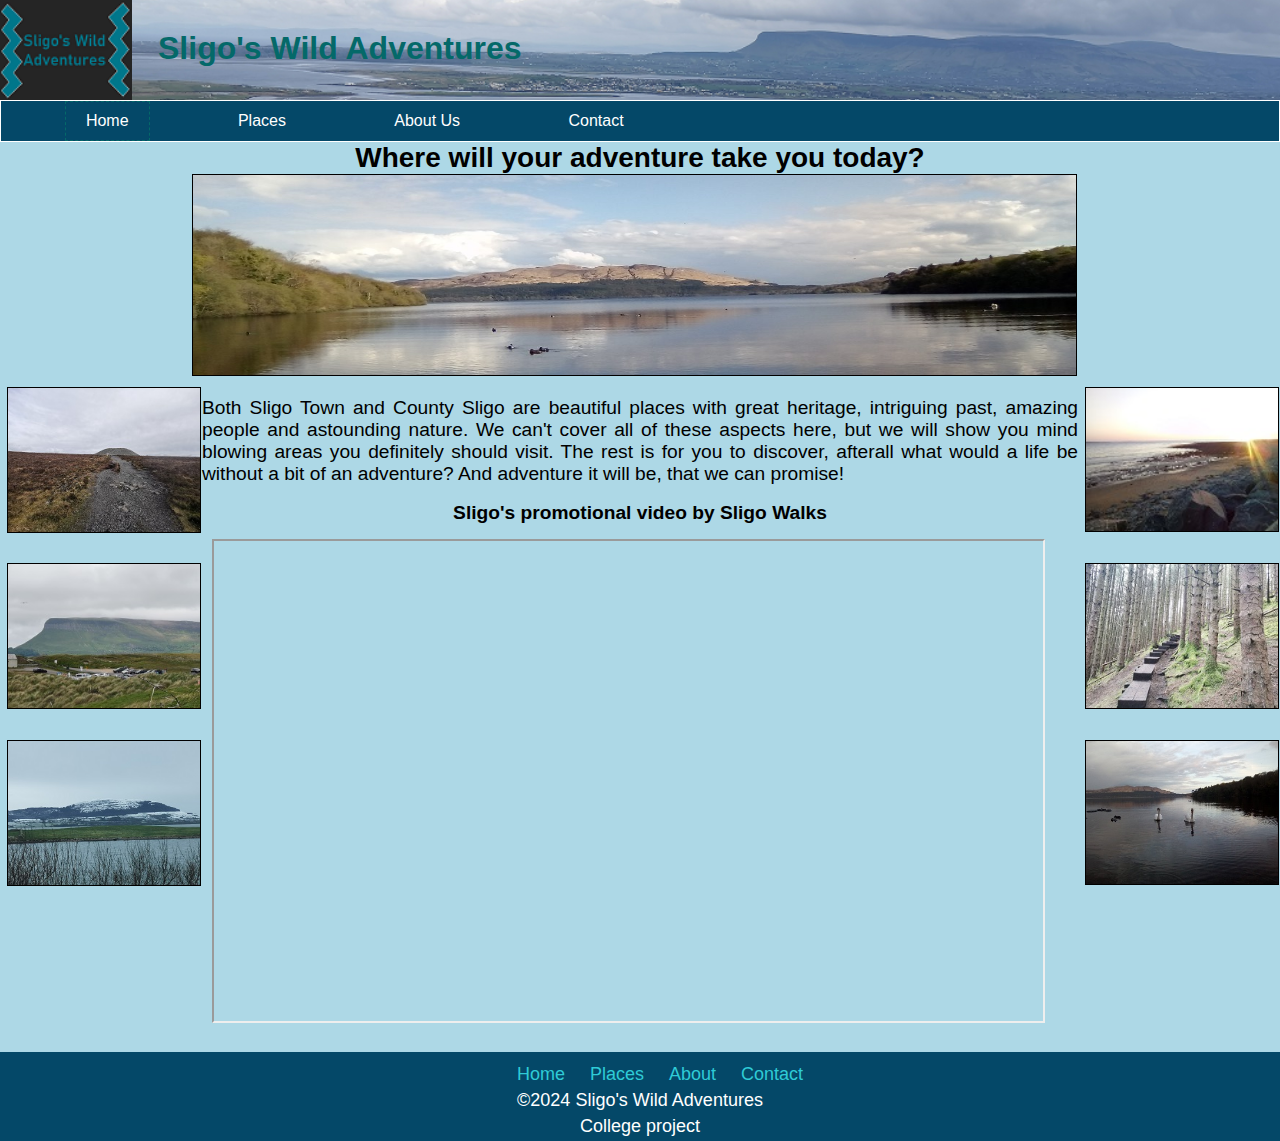
<file: index.html>
<!-- Homepage farm -->
<!DOCTYPE html>
<html lang="en">
    <head>
        <!-- Metadata of the site-->
        <meta charset="utf-8">
        <meta name="viewport" content="width-device-width, initial-scale=1.0">
        <meta http-equiv="X-UA-Compatible" content="ie=edge">
        <meta name ="description" content="Main website of Sligo's Wild Adventures college project">
        <meta name="keywords" content="college, project, sligo, wild, adventure, hiking, camping, index, mainpage, website">
        <title>Sligo's Wild Adventures</title>
        <link rel="icon" type="image/x-icon" href="images/favicon.ico">
        <link rel="stylesheet" href="styles/styles.css">
    </head>

    <!-- Body -->
    <body>
        <!--Header-->
        <a id="top"></a>
        <img style="float:left; height:100px;z-index:999;" src="images/logo.png" alt="Logo">
        <header>
            <h1 id="logoText">
                Sligo's Wild Adventures
            </h1>
        </header>
            <!-- Navigation-->
            <nav class="navbar">
                <ul>
                    <li id="active"> <a href="index.html"> Home </a></li>
                    <li>
                        <a href="places.html">Places</a>
                        <ul>
                            <li><a href="doorlypark.html">Doorly Park</a></li>
                            <li><a href="hazelwood.html">Hazelwood</a></li>
                            <li><a href="knocknarea.html">Knocknarea</a></li>
                            <li><a href="rossespoint.html">Rosses Point</a></li>
                            <li><a href="strandhill.html">Strandhill</a></li>
                        </ul>
                    </li>
                    <li><a href="about.html">About Us</a></li>
                    <li><a href="contact.html"> Contact </a></li>
                </ul>
            </nav>
        

        <!-- Main -->
        <main>
            <h2 id="firstH2">
                Where will your adventure take you today?
            </h2>
            <img id="mainIndexImg" src="images/ind_hazelwoodview2.png" alt="View from Hazelwood carpark">

            <aside class="leftSide">
                <img class="sideImage" src="images/knocknarea_grave.jpg" alt="Queen Maeve's Grave">
                <img class="sideImage" src="images/rossespoint_benbulben.jpg" alt="Benbulben">
                <img class="sideImage" src="images/knocknarea_snow.jpg" alt="Snowy Knocknarea">
            </aside>
            <aside class="rightSide">
                <img class="sideImage" src="images/strandhill_beach_2.jpg" alt="Beach at Strandhill">
                <img class="sideImage" src="images/knocknarea_stairs_2.jpg" alt="Steps up Knocknarea">
                <img class="sideImage" src="images/hazelwood_swans.jpg" alt="Swans in Hazelwood">
            </aside>
            <section id="centerSide">
                <p>
                Both Sligo Town and County Sligo are beautiful places with great heritage, intriguing past,
                 amazing people and astounding nature. 
                We can't cover all of these aspects here, but we will show you mind blowing areas you 
                 definitely should visit. 
                 The rest is for you to discover, afterall what would a life be without a bit of an adventure? 
                 And adventure it will be, that we can promise!
                </p>
                
                <h3>Sligo's promotional video by Sligo Walks</h3>
                <iframe class="video" 
                src="https://www.youtube.com/embed/qys8Cimy9qY?si=-Sf_UDhKeSqZoWHX" 
                title="YouTube video player" 
                allow="accelerometer; autoplay; clipboard-write; encrypted-media; gyroscope; picture-in-picture; web-share" 
                allowfullscreen></iframe>
            </section>

        </main>

        <!-- Footer -->
        <footer>
            <ul>
                <li><a href="#top">Home</a></li>
                <li><a href="places.html">Places</a></li>
                <li><a href="about.html">About</a></li>
                <li><a href="contact.html">Contact</a></li>
            </ul>
            <p>&copy;2024 Sligo's Wild Adventures</p>
            <p>College project</p>
        </footer>
    </body>

</html>
</file>
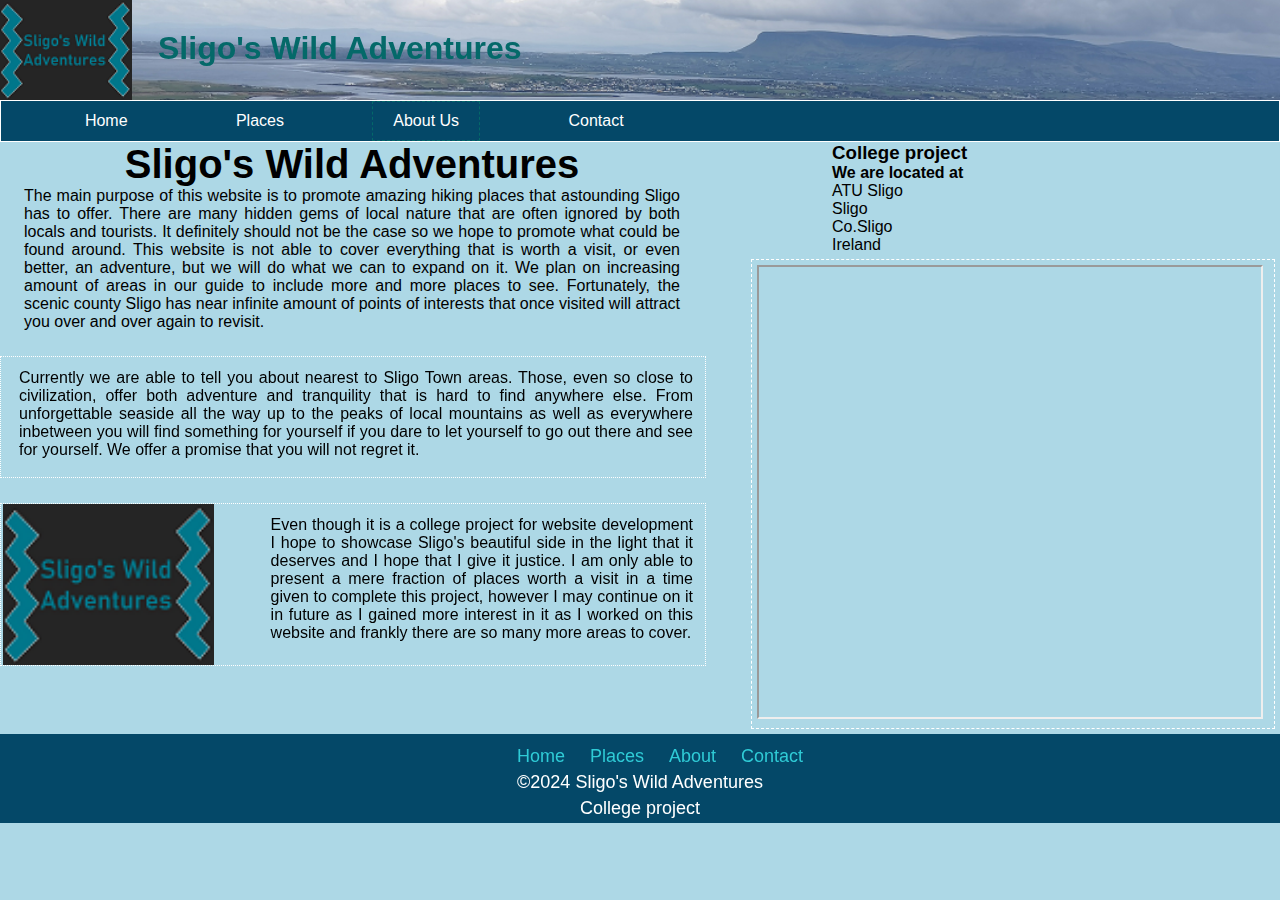
<file: about.html>
<!-- Homepage farm -->
<!DOCTYPE html>
<html lang="en">
    <head>
        <!-- Metadata of the site-->
        <meta charset="utf-8">
        <meta name="viewport" content="width-device-width, initial-scale=1.0">
        <meta http-equiv="X-UA-Compatible" content="ie=edge">
        <meta name ="description" content="About page of Sligo's Wild Adventures college project">
        <meta name="keywords" content="college, project, sligo, wild, adventure, about">
        <title>About Us</title>
        <link rel="icon" type="image/x-icon" href="images/favicon.ico">
        <link rel="stylesheet" href="styles/styles.css">
    </head>

    <!-- Body -->
    <body>
        <!--Header-->
        <a id="top"></a>
        <img style="float:left; height:100px;z-index:999;" src="images/logo.png" alt="Logo">
        <header>
            <h1 id="logoText">
                Sligo's Wild Adventures
            </h1>
        </header>
            <!-- Navigation-->
            <nav class="navbar">
                <ul>
                    <li> <a href="index.html"> Home </a></li>
                    <li>
                        <a href="places.html">Places</a>
                        <ul>
                            <li><a href="doorlypark.html">Doorly Park</a></li>
                            <li><a href="hazelwood.html">Hazelwood</a></li>
                            <li><a href="knocknarea.html">Knocknarea</a></li>
                            <li><a href="rossespoint.html">Rosses Point</a></li>
                            <li><a href="strandhill.html">Strandhill</a></li>
                        </ul>
                    </li>
                    <li id="active"><a href="about.html">About Us</a></li>
                    <li><a href="contact.html"> Contact </a></li>
                </ul>
            </nav>
        

        <!-- Main -->
        <main>
            <aside class="aboutRight">
                <h3>College project</h3>
                <h4>We are located at</h4>
                <p>ATU Sligo</p>
                <p>Sligo</p>
                <p>Co.Sligo</p>
                <p>Ireland</p>

            </aside>

            <section class="mainTextAbout">
                <h2 id="firstH2_About">
                    Sligo's Wild Adventures
                </h2>
                <p>
                    The main purpose of this website is to promote amazing hiking places that astounding Sligo
                    has to offer. There are many hidden gems of local nature that are often ignored by both 
                    locals and tourists. It definitely should not be the case so we hope to promote what could
                    be found around. This website is not able to cover everything that is worth a visit, or even 
                    better, an adventure, but we will do what we can to expand on it. We plan on increasing amount of
                    areas in our guide to include more and more places to see. Fortunately, the scenic 
                    county Sligo has near infinite amount of points of interests that once visited will attract 
                    you over and over again to revisit.
                </p>
            </section>

            <section class="map">
                <iframe class="iframe_map" src="https://www.google.com/maps/embed?pb=!1m18!1m12!1m3!1d3917.7033969533722!2d-8.458740668832869!3d54.277769395032!2m3!1f0!2f0!3f0!3m2!1i1024!2i768!4f13.1!3m3!1m2!1s0x485ee84ef3fb4b37%3A0xc76b5b21d985fb79!2sAtlantic%20Technological%20University%20Sligo!5e0!3m2!1sen!2sie!4v1709995041316!5m2!1sen!2sie"
                        allowfullscreen="" loading="lazy" referrerpolicy="no-referrer-when-downgrade">
                </iframe>
            </section>

            <section class="aboutSection">
                <p>
                    Currently we are able to tell you about nearest to Sligo Town areas. Those, even so close to 
                    civilization, offer both adventure and tranquility that is hard to find anywhere else. From 
                    unforgettable seaside all the way up to the peaks of local mountains as well as everywhere inbetween
                    you will find something for yourself if you dare to let yourself to go out there and see for yourself.
                    We offer a promise that you will not regret it.
                </p>
            </section>

            <section class="aboutSection">
                <img class="aboutToLeft" src="images/logo.png" alt="Logo">
                <p class="aboutToRight">
                    Even though it is a college project for website development I hope to showcase Sligo's beautiful 
                    side in the light that it deserves and I hope that I give it justice. I am only able to present a mere
                    fraction of places worth a visit in a time given to complete this project, however I may continue on it 
                    in future as I gained more interest in it as I worked on this website and frankly there are so many more
                    areas to cover.
                </p>
                
            </section>

        </main>

        <!-- Footer -->
        <footer>
            <ul>
                <li><a href="index.html">Home</a></li>
                <li><a href="places.html">Places</a></li>
                <li><a href="#top">About</a></li>
                <li><a href="contact.html">Contact</a></li>
            </ul>
            <p>&copy;2024 Sligo's Wild Adventures</p>
            <p>College project</p>
        </footer>
    </body>

</html>
</file>
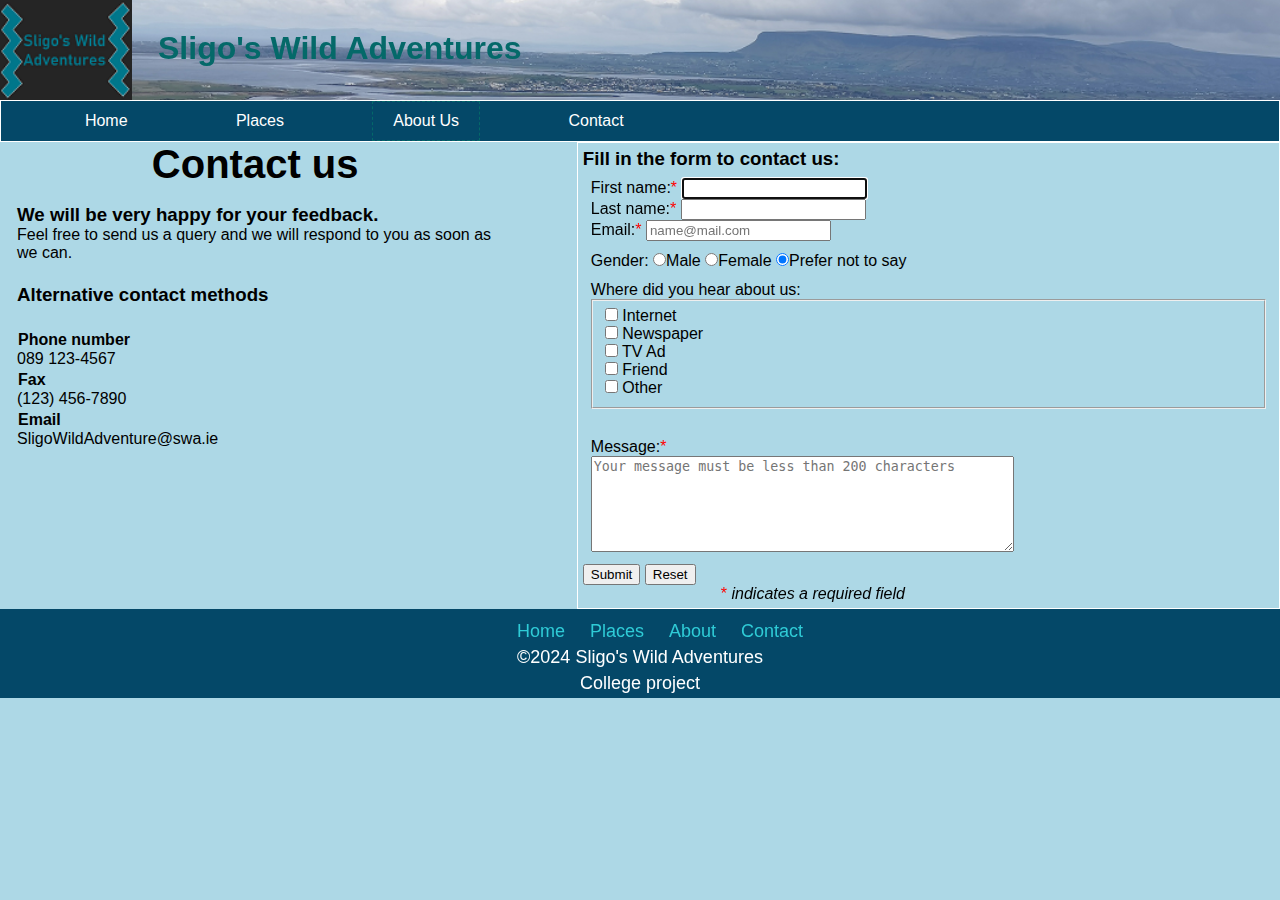
<file: contact.html>
<!-- Homepage farm -->
<!DOCTYPE html>
<html lang="en">
    <head>
        <!-- Metadata of the site-->
        <meta charset="utf-8">
        <meta name="viewport" content="width-device-width, initial-scale=1.0">
        <meta http-equiv="X-UA-Compatible" content="ie=edge">
        <meta name ="description" content="Content page of Sligo's Wild Adventures college project">
        <meta name="keywords" content="college, project, sligo, wild, adventure, contact">
        <title>Contact Us</title>
        <link rel="icon" type="image/x-icon" href="images/favicon.ico">
        <link rel="stylesheet" href="styles/styles.css">
    </head>

    <!-- Body -->
    <body>
        <!--Header-->
        <a id="top"></a>
        <img style="float:left; height:100px;z-index:999;" src="images/logo.png" alt="Logo">
        <header>
            <h1 id="logoText">
                Sligo's Wild Adventures
            </h1>
        </header>
            <!-- Navigation-->
            <nav class="navbar">
                <ul>
                    <li> <a href="index.html"> Home </a></li>
                    <li>
                        <a href="places.html">Places</a>
                        <ul>
                            <li><a href="doorlypark.html">Doorly Park</a></li>
                            <li><a href="hazelwood.html">Hazelwood</a></li>
                            <li><a href="knocknarea.html">Knocknarea</a></li>
                            <li><a href="rossespoint.html">Rosses Point</a></li>
                            <li><a href="strandhill.html">Strandhill</a></li>
                        </ul>
                    </li>
                    <li id="active"><a href="about.html">About Us</a></li>
                    <li><a href="contact.html"> Contact </a></li>
                </ul>
            </nav>
        

        <!-- Main -->
        <main>

            <section class="mainTextContact">
                <h2 id="firstH2_About">
                    Contact us
                </h2>
                <section class="contactSection">
                <h3>
                    We will be very happy for your feedback.
                </h3>
                <p>
                    Feel free to send us a query and we will respond to you as soon as we can.
                </p>
                </section>
                <section class="contactSection">
                    <h3>
                        Alternative contact methods
                    </h3>
                </section>
                <section class="contactSection">
                    <h4>
                        Phone number
                    </h4>
                    <p>
                        089 123-4567
                    </p>
                    <h4>
                        Fax
                    </h4>
                    <p>
                        (123) 456-7890
                    </p>
                    <h4>
                        Email
                    </h4>
                    <p>
                        SligoWildAdventure@swa.ie
                    </p>
                </section>
            </section>

            <section class="contactForm">
                <h3>Fill in the form to contact us: </h3>
    
                
                <form action="http://foo.com" method="get">

                <section class="formSection">
                    <label for="first_name">First name:<span class="required">*</span></label>
                    <input type="text" name="first_name" id="first_name" autofocus required><br>
                    <label for="last_name">Last name:<span class="required">*</span></label>
                    <input type="text" name="last_name" id="last_name" required><br>
                    <label for="email">Email:<span class="required">*</span></label>
                    <input type="email" name="email" id="email" required placeholder="name@mail.com"><br>
                </section>

                <section class="formSection">
                    <label for="gender">Gender: </label>
                    <input type="radio" id="gender" name="gender" value="male">Male
                    <input type="radio" id="gender2" name="gender" value="female">Female
                    <input type="radio" id="gender3" name="gender" value="other" checked>Prefer not to say
                </section>

                <section class="formSection">
                    <label for="internet"> Where did you hear about us: </label>
                    <fieldset>
                        <input type="checkbox" id="internet" name="internet" value="internet"> Internet <br>
                        <input type="checkbox" class="marginl" id="hear1" name="paper" value="paper"> Newspaper <br>
                        <input type="checkbox" class="marginl" id="hear2" name="tv" value="tv">  TV Ad <br>
                        <input type="checkbox" class="marginl" id="hear3" name="friend" value="friend">  Friend <br>
                        <input type="checkbox" class="marginl" id="hear4" name="Add" value="Add"> Other <br>
                    </fieldset>
                    <br>
                </section>

                <section class="formSection">
                    <label for="message">Message:<span class="required">*</span></label>
                    <p></p>
                    <textarea cols="50" rows="6" id="message" name="message" placeholder="Your message must be less than 200 characters"
                    data-maxlength="200"></textarea> <br>
                </section>

                <section>
                    <input type="submit" name="submit" id="button" value="Submit">
                    <input type="reset" name="reset" id="reset">
                
                </section>
            </form>
                <p style="margin-left:138px"><span class="required">*</span> <em> indicates a required field</em></p>
            </section>

        </main>

        <!-- Footer -->
        <footer>
            <ul>
                <li><a href="index.html">Home</a></li>
                <li><a href="places.html">Places</a></li>
                <li><a href="about.html">About</a></li>
                <li><a href="#top">Contact</a></li>
            </ul>
            <p>&copy;2024 Sligo's Wild Adventures</p>
            <p>College project</p>
        </footer>
    </body>

</html>
</file>
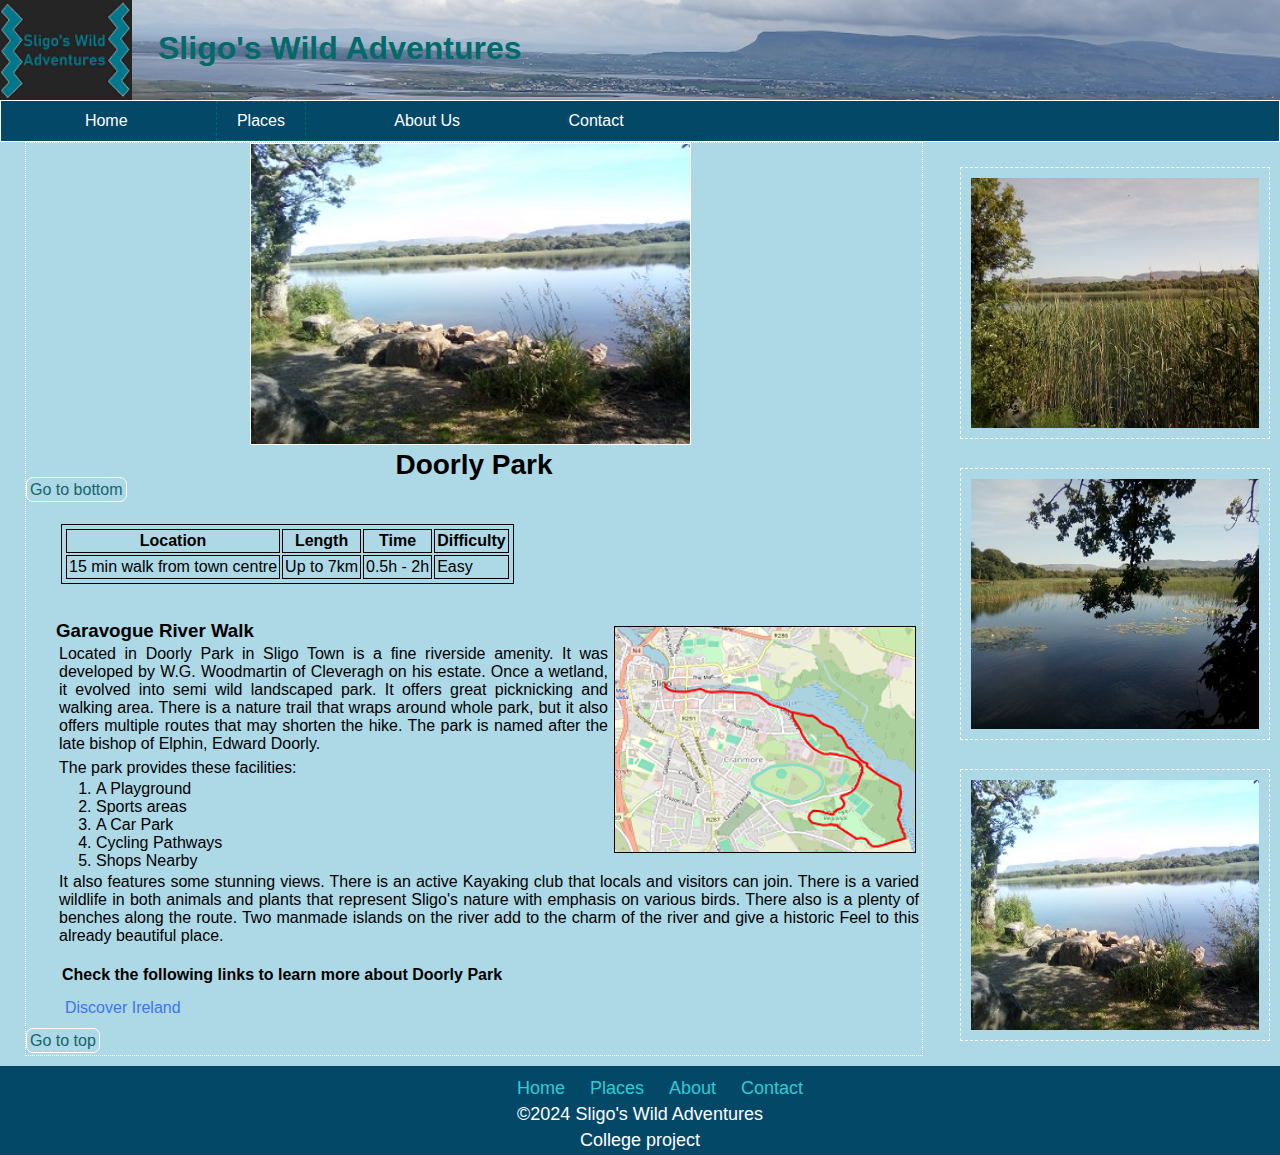
<file: doorlypark.html>
<!-- Homepage farm -->
<!DOCTYPE html>
<html lang="en">
    <head>
        <!-- Metadata of the site-->
        <meta charset="utf-8">
        <meta name="viewport" content="width-device-width, initial-scale=1.0">
        <meta http-equiv="X-UA-Compatible" content="ie=edge">
        <meta name ="description" content="Doorly Park page of Sligo's Wild Adventures college project">
        <meta name="keywords" content="college, project, sligo, doorly park">
        <title>Doorly Park</title>
        <link rel="icon" type="image/x-icon" href="images/favicon.ico">
        <link rel="stylesheet" href="styles/styles.css">
    </head>

    <!-- Body -->
    <body>
        <a id="top"></a>
        <!--Header-->
        <img style="float:left; height:100px;z-index:999;" src="images/logo.png" alt="Logo">
        <header>
            <h1 id="logoText">
                Sligo's Wild Adventures
            </h1>
        </header>
            <!-- Navigation-->
            <nav class="navbar">
                <ul>
                    <li> <a href="index.html"> Home </a></li>
                    <li id="active">
                        <a href="places.html">Places</a>
                        <ul>
                            <li id="subActive"><a href="doorlypark.html">Doorly Park</a></li>
                            <li><a href="hazelwood.html">Hazelwood</a></li>
                            <li><a href="knocknarea.html">Knocknarea</a></li>
                            <li><a href="rossespoint.html">Rosses Point</a></li>
                            <li><a href="strandhill.html">Strandhill</a></li>
                        </ul>
                    </li>
                    <li><a href="about.html">About Us</a></li>
                    <li><a href="contact.html"> Contact </a></li>
                </ul>
            </nav>
        

        <!-- Main -->
        <main>
                <section class="doorlyLeftSection">
                <img id="doorlyMainImage" src="images/doorly_river.jpg" alt="Garavogue River">
                <h2 id="firstH2">
                    Doorly Park
                </h2>
                <p class="bottomLink"><a href="#bottom">Go to bottom</a></p>
                <article class="hikeSpecs">

                    <table>
                        <tr>
                            <th>Location</th>
                            <th>Length</th>
                            <th>Time</th>
                            <th>Difficulty</th>
                        </tr>
                        <tr>
                            <td>15 min walk from town centre</td>
                            <td>Up to 7km</td>
                            <td>0.5h - 2h</td>
                            <td>Easy</td>
                        </tr>
                    </table>
                </article>

                <article class="hikeDesc">
                    <img src="images/doorly_map.PNG" alt="Garavogue Walk Trail">
                    <h3>Garavogue River Walk</h3>
                    <p>Located in Doorly Park in Sligo Town is a fine riverside amenity. It was developed by W.G. Woodmartin
                        of Cleveragh on his estate. Once a wetland, it evolved into semi wild landscaped park. It offers great
                        picknicking and walking area. There is a nature trail that wraps around whole park, but it also offers
                        multiple routes that may shorten the hike. The park is named after the late bishop of Elphin, Edward 
                        Doorly. 
                    </p>
                    <p>
                        The park provides these facilities:
                    </p>
                        <ol>    
                            <li>A Playground</li>
                            <li>Sports areas</li>  
                            <li>A Car Park</li>
                            <li>Cycling Pathways</li>
                            <li>Shops Nearby</li>
                        </ol> 
                    <p>
                        It also features some stunning views. There
                        is an active Kayaking club that locals and visitors can join. There is a varied wildlife in both animals
                        and plants that represent Sligo's nature with emphasis on various birds. There also is a plenty of benches
                        along the route. Two manmade islands on the river add to the charm of the river and give a historic Feel
                        to this already beautiful place.
                        
                    </p>
                    <h4>Check the following links to learn more about Doorly Park</h4>
                    <p>
                        <a href="https://www.discoverireland.ie/sligo/doorly-park">Discover Ireland</a>
                        <a href="https://sligowalks.ie/walks/garavogue-river-doorly-park/">Sligo Walks</a>
                    </p>

                </article>
                
                <p class="bottomLink"><a href="#top">Go to top</a></p>
            </section>

            <aside class="doorlyAside">
                <img src="images/doorly_canes.jpg" alt="Canes on Garavogue river">
                <img src="images/doorly_river_2.jpg" alt="View on a river from Doorly Park">
                <img src="images/doorly_river.jpg" alt="Garavogue River">
            </aside>

        </main>

        <!-- Footer -->
        <footer>
            <a id="bottom"></a>
            <ul>
                <li><a href="index.html">Home</a></li>
                <li><a href="places.html">Places</a></li>
                <li><a href="about.html">About</a></li>
                <li><a href="contact.html">Contact</a></li>
            </ul>
            <p>&copy;2024 Sligo's Wild Adventures</p>
            <p>College project</p>
        </footer>
    </body>

</html>
</file>
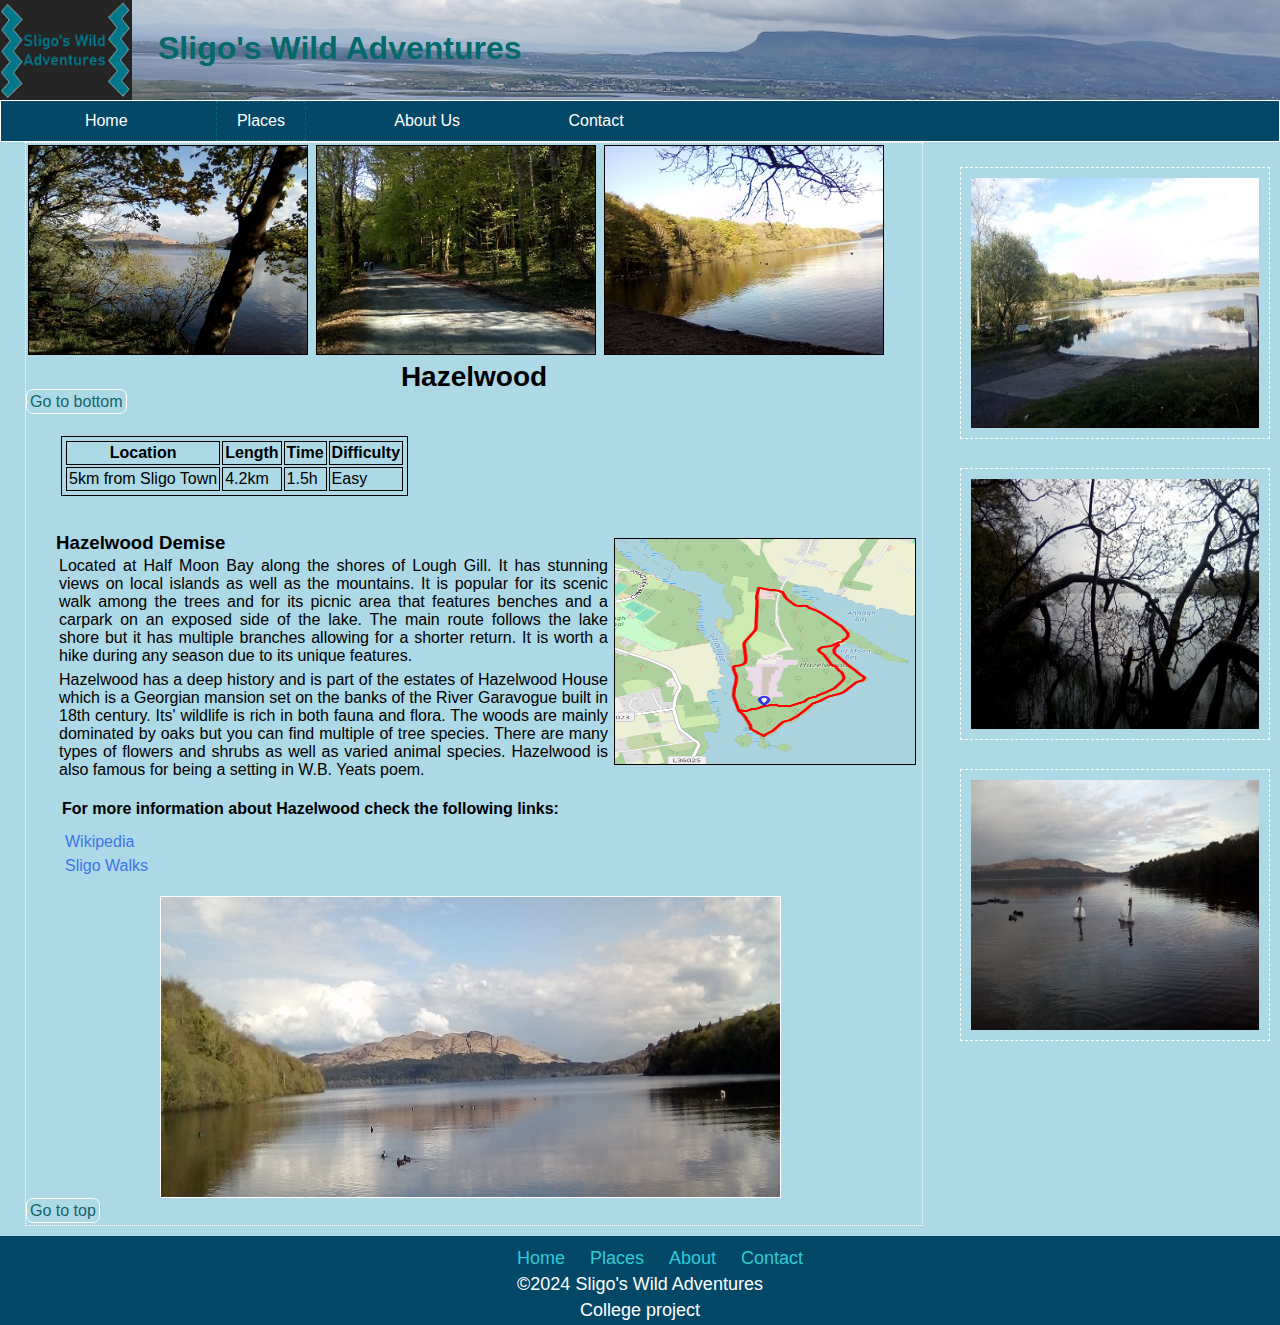
<file: hazelwood.html>
<!-- Homepage farm -->
<!DOCTYPE html>
<html lang="en">
    <head>
        <!-- Metadata of the site-->
        <meta charset="utf-8">
        <meta name="viewport" content="width-device-width, initial-scale=1.0">
        <meta http-equiv="X-UA-Compatible" content="ie=edge">
        <meta name ="description" content="Hazelwood page of Sligo's Wild Adventures college project">
        <meta name="keywords" content="college, project, sligo, hazelwood">
        <title>Hazelwood</title>
        <link rel="icon" type="image/x-icon" href="images/favicon.ico">
        <link rel="stylesheet" href="styles/styles.css">
    </head>

    <!-- Body -->
    <body>
        <a id="top"></a>
        <!--Header-->
        <img style="float:left; height:100px;z-index:999;" src="images/logo.png" alt="Logo">
        <header>
            <h1 id="logoText">
                Sligo's Wild Adventures
            </h1>
        </header>
            <!-- Navigation-->
            <nav class="navbar">
                <ul>
                    <li> <a href="index.html"> Home </a></li>
                    <li id="active">
                        <a href="places.html">Places</a>
                        <ul>
                            <li><a href="doorlypark.html">Doorly Park</a></li>
                            <li id="subActive"><a href="hazelwood.html">Hazelwood</a></li>
                            <li><a href="knocknarea.html">Knocknarea</a></li>
                            <li><a href="rossespoint.html">Rosses Point</a></li>
                            <li><a href="strandhill.html">Strandhill</a></li>
                        </ul>
                    </li>
                    <li><a href="about.html">About Us</a></li>
                    <li><a href="contact.html"> Contact </a></li>
                </ul>
            </nav>
        

        <!-- Main -->
        <main>
                <section class="doorlyLeftSection">

                    <section class="threeImages">
                        <img src="images/hazelwood_view.jpg" alt="View on Hazelwood">
                        <img src="images/hazelwood_walk.jpg" alt="Hike through the woods">
                        <img src="images/hazelwood_lake_2.jpg" alt="View on Hazelwood Lake">
                    </section>
                <h2 id="firstH2">
                    Hazelwood
                </h2>
                <p class="bottomLink"><a href="#bottom">Go to bottom</a></p>
                <article class="hikeSpecs">
                    
                    <table>
                        <tr>
                            <th>Location</th>
                            <th>Length</th>
                            <th>Time</th>
                            <th>Difficulty</th>
                        </tr>
                        <tr>
                            <td>5km from Sligo Town</td>
                            <td>4.2km</td>
                            <td>1.5h</td>
                            <td>Easy</td>
                        </tr>
                    </table>
                </article>

                <article class="hikeDesc">
                    <img src="images/hazelwood_map.PNG" alt="Hazelwood Walk Trail">
                    <h3>Hazelwood Demise</h3>
                    <p>Located at Half Moon Bay along the shores of Lough Gill. It has stunning views on local islands as well as 
                        the mountains. It is popular for its scenic walk among the trees and for its picnic area that features benches 
                        and a carpark on an exposed side of the lake. The main route follows the lake shore but it has multiple branches 
                        allowing for a shorter return. It is worth a hike during any season due to its unique features.
                    </p>
                    <p>
                        Hazelwood has a deep history and is part of the estates of Hazelwood House which is a Georgian mansion set on the 
                        banks of the River Garavogue built in 18th century. Its' wildlife is rich in both fauna and flora. The woods are 
                        mainly dominated by oaks but you can find multiple of tree species. There are many types of flowers and shrubs as 
                        well as varied animal species. Hazelwood is also famous for being a setting in W.B. Yeats poem.
                        
                    </p>
                    
                    <h4>For more information about Hazelwood check the following links: </h4>
                    <p>
                        <a href="https://en.wikipedia.org/wiki/Hazelwood,_County_Sligo">Wikipedia</a>
                        <a href="https://sligowalks.ie/walks/hazelwood/">Sligo Walks</a>
                    </p>
                    

                </article>


                <img id="hazelwoodMainImage" src="images/ind_hazelwoodview2.png" alt="View from Hazelwood carpark">
                <p class="bottomLink"><a href="#top">Go to top</a></p>
            </section>

            <aside class="doorlyAside">
                <img src="images/hazelwood_lake.jpg" alt="Lake in Hazelwood">
                <img src="images/hazelwood_misty.jpg" alt="Mist over Hazelwood">
                <img src="images/hazelwood_swans.jpg" alt="Two swans on a lake">
            </aside>

            

        </main>

        <!-- Footer -->
        <footer>
            <a id="bottom"></a>
            <ul>
                <li><a href="index.html">Home</a></li>
                <li><a href="places.html">Places</a></li>
                <li><a href="about.html">About</a></li>
                <li><a href="contact.html">Contact</a></li>
            </ul>
            <p>&copy;2024 Sligo's Wild Adventures</p>
            <p>College project</p>
        </footer>
    </body>

</html>
</file>
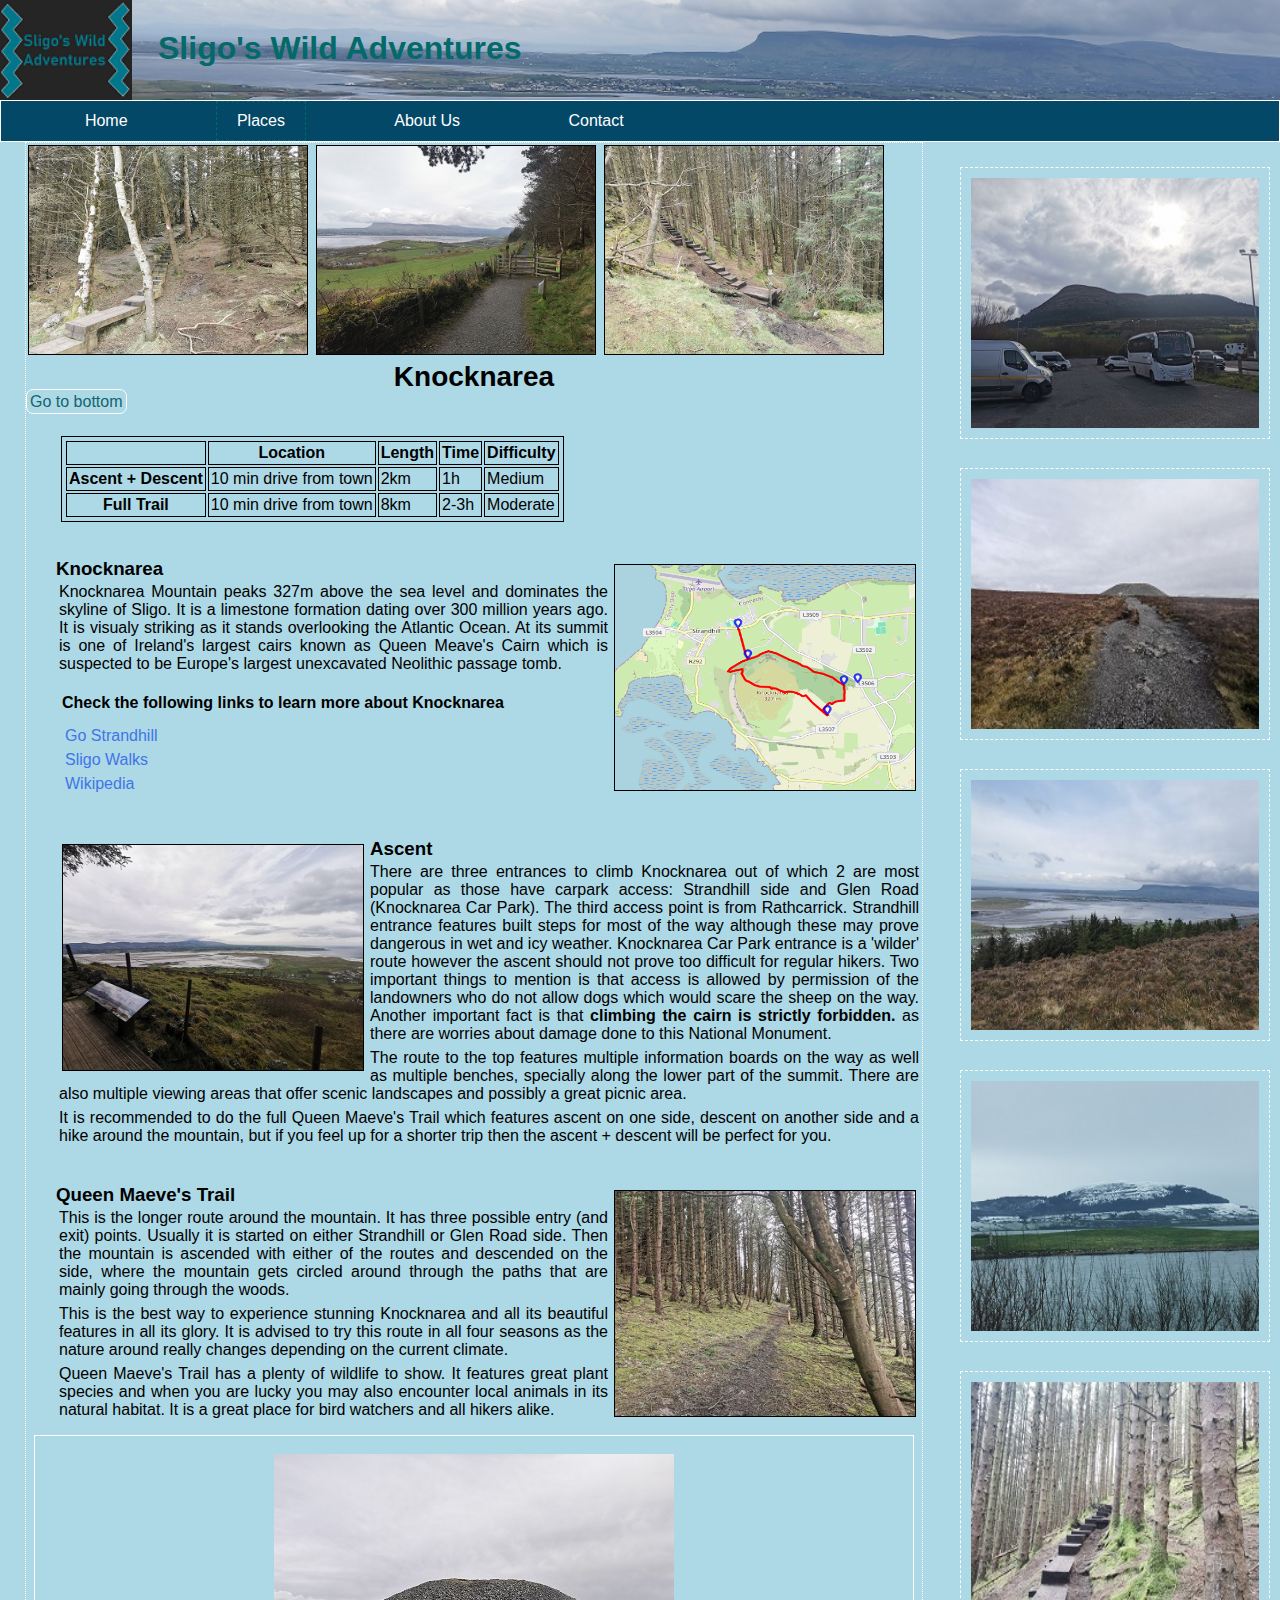
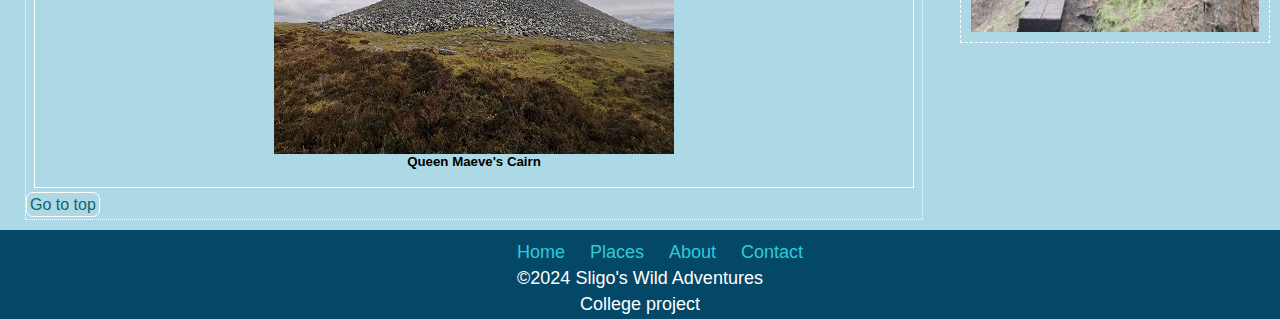
<file: knocknarea.html>
<!-- Homepage farm -->
<!DOCTYPE html>
<html lang="en">
    <head>
        <!-- Metadata of the site-->
        <meta charset="utf-8">
        <meta name="viewport" content="width-device-width, initial-scale=1.0">
        <meta http-equiv="X-UA-Compatible" content="ie=edge">
        <meta name ="description" content="Knocknarea page of Sligo's Wild Adventures college project">
        <meta name="keywords" content="college, project, sligo, knocknarea, queen maeve">
        <title>Knocknarea</title>
        <link rel="icon" type="image/x-icon" href="images/favicon.ico">
        <link rel="stylesheet" href="styles/styles.css">
    </head>

    <!-- Body -->
    <body>
        <a id="top"></a>
        <!--Header-->
        <img style="float:left; height:100px;z-index:999;" src="images/logo.png" alt="Logo">
        <header>
            <h1 id="logoText">
                Sligo's Wild Adventures
            </h1>
        </header>
            <!-- Navigation-->
            <nav class="navbar">
                <ul>
                    <li> <a href="index.html"> Home </a></li>
                    <li id="active">
                        <a href="places.html">Places</a>
                        <ul>
                            <li><a href="doorlypark.html">Doorly Park</a></li>
                            <li><a href="hazelwood.html">Hazelwood</a></li>
                            <li id="subActive"><a href="knocknarea.html">Knocknarea</a></li>
                            <li><a href="rossespoint.html">Rosses Point</a></li>
                            <li><a href="strandhill.html">Strandhill</a></li>
                        </ul>
                    </li>
                    <li><a href="about.html">About Us</a></li>
                    <li><a href="contact.html"> Contact </a></li>
                </ul>
            </nav>
        

        <!-- Main -->
        <main>
                <section class="doorlyLeftSection">
                    <section class="threeImages">
                        <img src="images/knocknarea_stairs.jpg" alt="View on Hazelwood">
                        <img src="images/knocknarea_benbulben.jpg" alt="Hike through the woods">
                        <img src="images/knocknarea_stairs_3.jpg" alt="View on Hazelwood Lake">
                    </section>
                <h2 id="firstH2">
                    Knocknarea
                </h2>
                <p class="bottomLink"><a href="#bottom">Go to bottom</a></p>
                <article class="hikeSpecs">

                    <table>
                        <tr>
                            <th></th>
                            <th>Location</th>
                            <th>Length</th>
                            <th>Time</th>
                            <th>Difficulty</th>
                        </tr>
                        <tr>
                            <th>Ascent + Descent</th>
                            <td>10 min drive from town</td>
                            <td>2km</td>
                            <td>1h</td>
                            <td>Medium</td>
                        </tr>
                        <tr>
                            <th>Full Trail</th>
                            <td>10 min drive from town</td>
                            <td>8km</td>
                            <td>2-3h</td>
                            <td>Moderate</td>
                        </tr>
                    </table>
                </article>

                <article class="hikeDesc">
                    <img src="images/knocknarea_map.PNG" alt="Queen Maeve Trail">
                    <h3>Knocknarea</h3>
                    <p>Knocknarea Mountain peaks 327m above the sea level and dominates the skyline of Sligo. It is a limestone
                        formation dating over 300 million years ago. It is visualy striking as it stands overlooking the Atlantic
                        Ocean. At its summit is one of Ireland's largest cairs known as Queen Meave's Cairn which is suspected to be
                        Europe's largest unexcavated Neolithic passage tomb. 
                    </p>
                    <h4>Check the following links to learn more about Knocknarea</h4>
                    <p>
                        <a href="https://gostrandhill.com/explore/places-of-interest/knocknarea/">Go Strandhill</a>
                        <a href="https://sligowalks.ie/walks/qmt/">Sligo Walks</a>
                        <a href="https://en.wikipedia.org/wiki/Knocknarea">Wikipedia</a>
                    </p>
                </article>

                <article class="hikeDesc2">
                    <img src="images/knocknarea_south.jpg" alt="View to the South from Knocknarea">
                    <h3>Ascent</h3>
                    <p>There are three entrances to climb Knocknarea out of which 2 are most popular as those have carpark access: 
                        Strandhill side and Glen Road (Knocknarea Car Park). The third access point is from Rathcarrick. Strandhill 
                        entrance features built steps for most of the way although these may prove dangerous in wet and icy weather. 
                        Knocknarea Car Park entrance is a 'wilder' route however the ascent should not prove too difficult for regular
                        hikers. Two important things to mention is that access is allowed by permission of the landowners who do not 
                        allow dogs which would scare the sheep on the way. Another important fact is that <strong>climbing the cairn
                            is strictly forbidden.</strong> as there are worries about damage done to this National Monument.
                    </p>
                    <p>
                        The route to the top features multiple information boards on the way as well as multiple benches, specially 
                        along the lower part of the summit. There are also multiple viewing areas that offer scenic landscapes and
                        possibly a great picnic area.
                    </p>
                    <p>
                        It is recommended to do the full Queen Maeve's Trail which features ascent on one side, descent on another side
                        and a hike around the mountain, but if you feel up for a shorter trip then the ascent + descent will be perfect for you.
                    </p>
                </article>

                <article class="hikeDesc">
                    <img src="images/knocknarea_wildpath.jpg" alt="Path through the woods">
                    <h3>Queen Maeve's Trail</h3>
                    <p>
                        This is the longer route around the mountain. It has three possible entry (and exit) points. Usually it is started
                        on either Strandhill or Glen Road side. Then the mountain is ascended with either of the routes and descended on the 
                        side, where the mountain gets circled around through the paths that are mainly going through the woods.
                    </p>
                    <p>
                        This is the best way to experience stunning Knocknarea and all its beautiful features in all its glory. It is 
                        advised to try this route in all four seasons as the nature around really changes depending on the current climate.
                    </p>
                    <p>
                        Queen Maeve's Trail has a plenty of wildlife to show. It features great plant species and when you are lucky you may
                        also encounter local animals in its natural habitat. It is a great place for bird watchers and all hikers alike.
                    </p>

                </article>

                <article class="flexbox">
                    <img src="images/knocknarea_grave_2.jpg" alt="Queen Maeve's Tomb">
                    <h5>Queen Maeve's Cairn</h5>
                </article>
                
                <p class="bottomLink"><a href="#top">Go to top</a></p>
            </section>

            <aside class="doorlyAside">
                <img src="images/knocknarea_carpark.jpg" alt="View on Knocknarea from Strandhill carpark">
                <img src="images/knocknarea_grave.jpg" alt="On the peak">
                <img src="images/knocknarea_benbulben_2.jpg" alt="View of Benbulben">
                <img src="images/knocknarea_snow.jpg" alt="Knocknarea covered in snow">
                <img src="images/knocknarea_stairs_2.jpg" alt="Stairs up the Knocknarea">
            </aside>

        </main>

        <!-- Footer -->
        <footer>
            <a id="bottom"></a>
            <ul>
                <li><a href="index.html">Home</a></li>
                <li><a href="places.html">Places</a></li>
                <li><a href="about.html">About</a></li>
                <li><a href="contact.html">Contact</a></li>
            </ul>
            <p>&copy;2024 Sligo's Wild Adventures</p>
            <p>College project</p>
        </footer>
    </body>

</html>
</file>
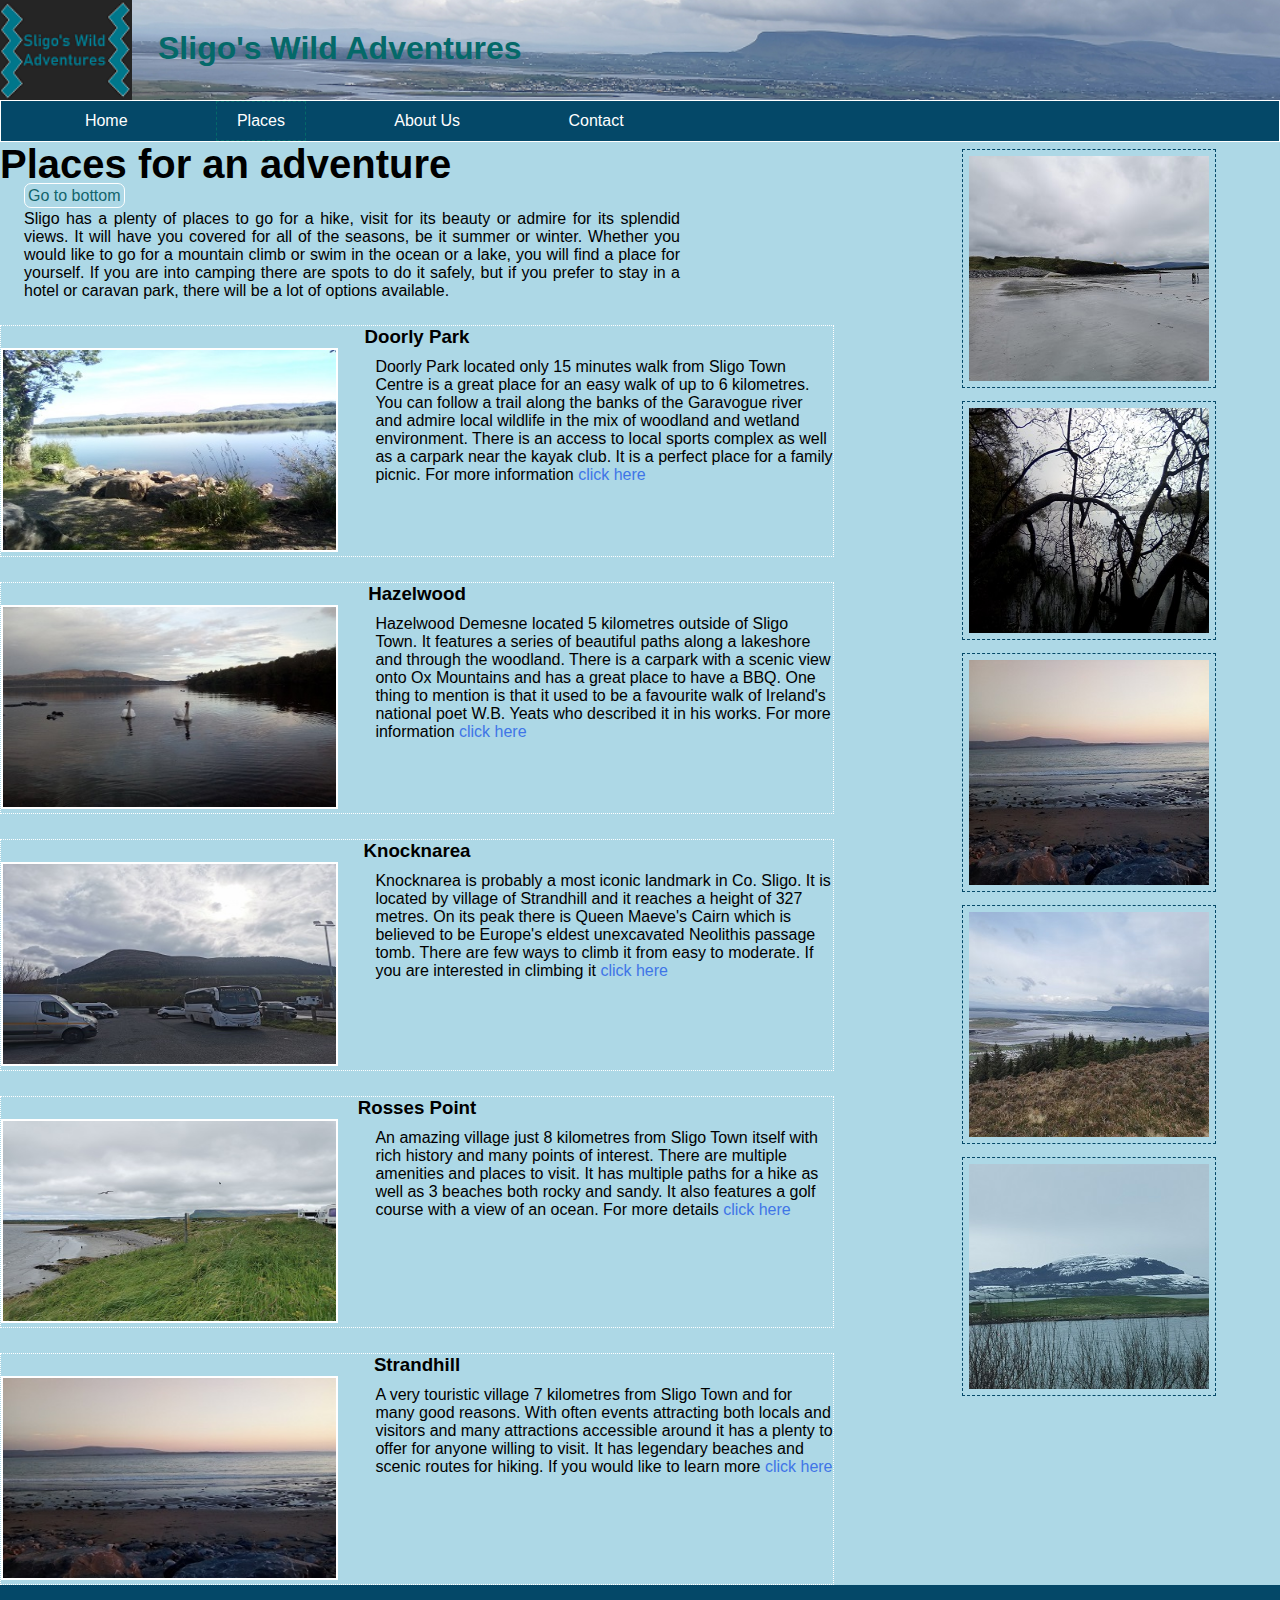
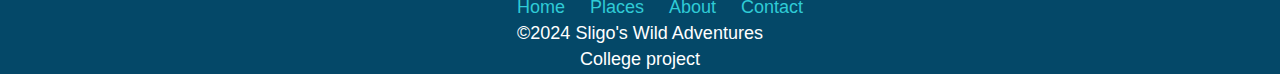
<file: places.html>
<!-- Homepage farm -->
<!DOCTYPE html>
<html lang="en">
    <head>
        <!-- Metadata of the site-->
        <meta charset="utf-8">
        <meta name="viewport" content="width-device-width, initial-scale=1.0">
        <meta http-equiv="X-UA-Compatible" content="ie=edge">
        <meta name ="description" content="Places page of Sligo's Wild Adventures college project">
        <meta name="keywords" content="college, project, sligo, wild, adventure, places">
        <title>Places To Visit</title>
        <link rel="icon" type="image/x-icon" href="images/favicon.ico">
        <link rel="stylesheet" href="styles/styles.css">
    </head>

    <!-- Body -->
    <body>
        <a id="top"></a>
        <!--Header-->
        <img style="float:left; height:100px;z-index:999;" src="images/logo.png" alt="Logo">
        <header>
            <h1 id="logoText">
                Sligo's Wild Adventures
            </h1>
        </header>
            <!-- Navigation-->
            <nav class="navbar">
                <ul>
                    <li> <a href="index.html"> Home </a></li>
                    <li id="active">
                        <a href="places.html">Places</a>
                        <ul>
                            <li><a href="doorlypark.html">Doorly Park</a></li>
                            <li><a href="hazelwood.html">Hazelwood</a></li>
                            <li><a href="knocknarea.html">Knocknarea</a></li>
                            <li><a href="rossespoint.html">Rosses Point</a></li>
                            <li><a href="strandhill.html">Strandhill</a></li>
                        </ul>
                    </li>
                    <li><a href="about.html">About Us</a></li>
                    <li><a href="contact.html"> Contact </a></li>
                </ul>
            </nav>
        

        <!-- Main -->
        <main>
            <aside class="placesRight">
                <img class ="rImage" src="images/rossespoint_beach_5.jpg" alt="Beach at Rosses Point">
                <img class ="rImage" src="images/hazelwood_misty.jpg" alt="Mist over Hazelwood">
                <img class ="rImage" src="images/strandhill_beach_3.jpg" alt="Beach at Strandhill">
                <img class ="rImage" src="images/knocknarea_benbulben_2.jpg" alt="Benbulben seen from Knocknarea">
                <img class ="rImage" src="images/knocknarea_snow.jpg" alt="Snow at Knocknarea">
                
            </aside>

            <section class="mainTextAbout">
                <h2 id="firstH2_Places">
                    Places for an adventure
                </h2>
                <p class="bottomLink"><a href="#bottom">Go to bottom</a></p>
                <p class="placesFirstP">
                    Sligo has a plenty of places to go for a hike, visit for its beauty or admire for 
                    its splendid views. It will have you covered for all of the seasons, be it summer or 
                    winter. Whether you would like to go for a mountain climb or swim in the ocean or a lake,
                    you will find a place for yourself. If you are into camping there are spots to do it
                    safely, but if you prefer to stay in a hotel or caravan park, there will be a lot of
                    options available.
                </p>
            </section>

            <section class="placesSection">
                <h3> <a href="doorlypark.html">Doorly Park</a> </h3>
                <a href="doorlypark.html"><img class="placesToLeft" src="images/doorly_river.jpg" alt="Logo"></a>
                <p class="placesToRight">
                    Doorly Park located only 15 minutes walk from Sligo Town Centre is a great place for
                    an easy walk of up to 6 kilometres. You can follow a trail along the banks of the
                    Garavogue river and admire local wildlife in the mix of woodland and wetland environment.
                    There is an access to local sports complex as well as a carpark near the kayak club. It is 
                    a perfect place for a family picnic. For more information 
                <a class="placesA" href="doorlypark.html">click here</a>
                </p>
            </section>

            <section class="placesSection">
                <h3> <a href="hazelwood.html">Hazelwood</a> </h3>
                <a href="hazelwood.html"><img class="placesToLeft" src="images/hazelwood_swans.jpg" alt="Logo"></a>
                <p class="placesToRight">
                    Hazelwood Demesne located 5 kilometres outside of Sligo Town. It features a series of
                    beautiful paths along a lakeshore and through the woodland. There is a carpark with a
                    scenic view onto Ox Mountains and has a great place to have a BBQ. One thing to mention 
                    is that it used to be a favourite walk of Ireland's national poet W.B. Yeats who described
                    it in his works. For more information 
                <a class="placesA" href="hazelwood.html">click here</a>
                </p>
            </section>

            <section class="placesSection">
                <h3> <a href="knocknarea.html">Knocknarea</a> </h3>
                <a href="knocknarea.html"><img class="placesToLeft" src="images/knocknarea_carpark.jpg" alt="Logo"></a>
                <p class="placesToRight">
                    Knocknarea is probably a most iconic landmark in Co. Sligo. It is located by village of
                    Strandhill and it reaches a height of 327 metres. On its peak there is Queen Maeve's Cairn
                    which is believed to be Europe's eldest unexcavated Neolithis passage tomb. There are few
                    ways to climb it from easy to moderate. If you are interested in climbing it 
                <a class="placesA" href="knocknarea.html">click here</a>
                </p>
            </section>

            <section class="placesSection">
                <h3> <a href="rossespoint.html">Rosses Point</a> </h3>
                <a href="rossespoint.html"><img class="placesToLeft" src="images/rossespoint_beach_2.jpg" alt="Logo"></a>
                <p class="placesToRight">
                    An amazing village just 8 kilometres from Sligo Town itself with rich history and many
                    points of interest. There are multiple amenities and places to visit. It has multiple paths
                    for a hike as well as 3 beaches both rocky and sandy. It also features a golf course with a view 
                    of an ocean.
                    For more details 
                <a class="placesA" href="rossespoint.html">click here</a>
                </p>
            </section>

            <section class="placesSection">
                <h3> <a href="strandhill.html">Strandhill</a> </h3>
                <a href="strandhill.html"><img class="placesToLeft" src="images/strandhill_beach_3.jpg" alt="Logo"></a>
                <p class="placesToRight">
                    A very touristic village 7 kilometres from Sligo Town and for many good reasons. With often events
                    attracting both locals and visitors and many attractions accessible around it has a plenty to offer for 
                    anyone willing to visit. It has legendary beaches and scenic routes for hiking. If you would like to learn more 
                <a class="placesA" href="strandhill.html">click here</a>
                </p>
            </section>

        </main>

        <!-- Footer -->
        <footer>
            <a id="bottom"></a>
            <ul>
                <li><a href="index.html">Home</a></li>
                <li><a href="#top">Places</a></li>
                <li><a href="about.html">About</a></li>
                <li><a href="contact.html">Contact</a></li>
            </ul>
            <p>&copy;2024 Sligo's Wild Adventures</p>
            <p>College project</p>
        </footer>
    </body>

</html>
</file>
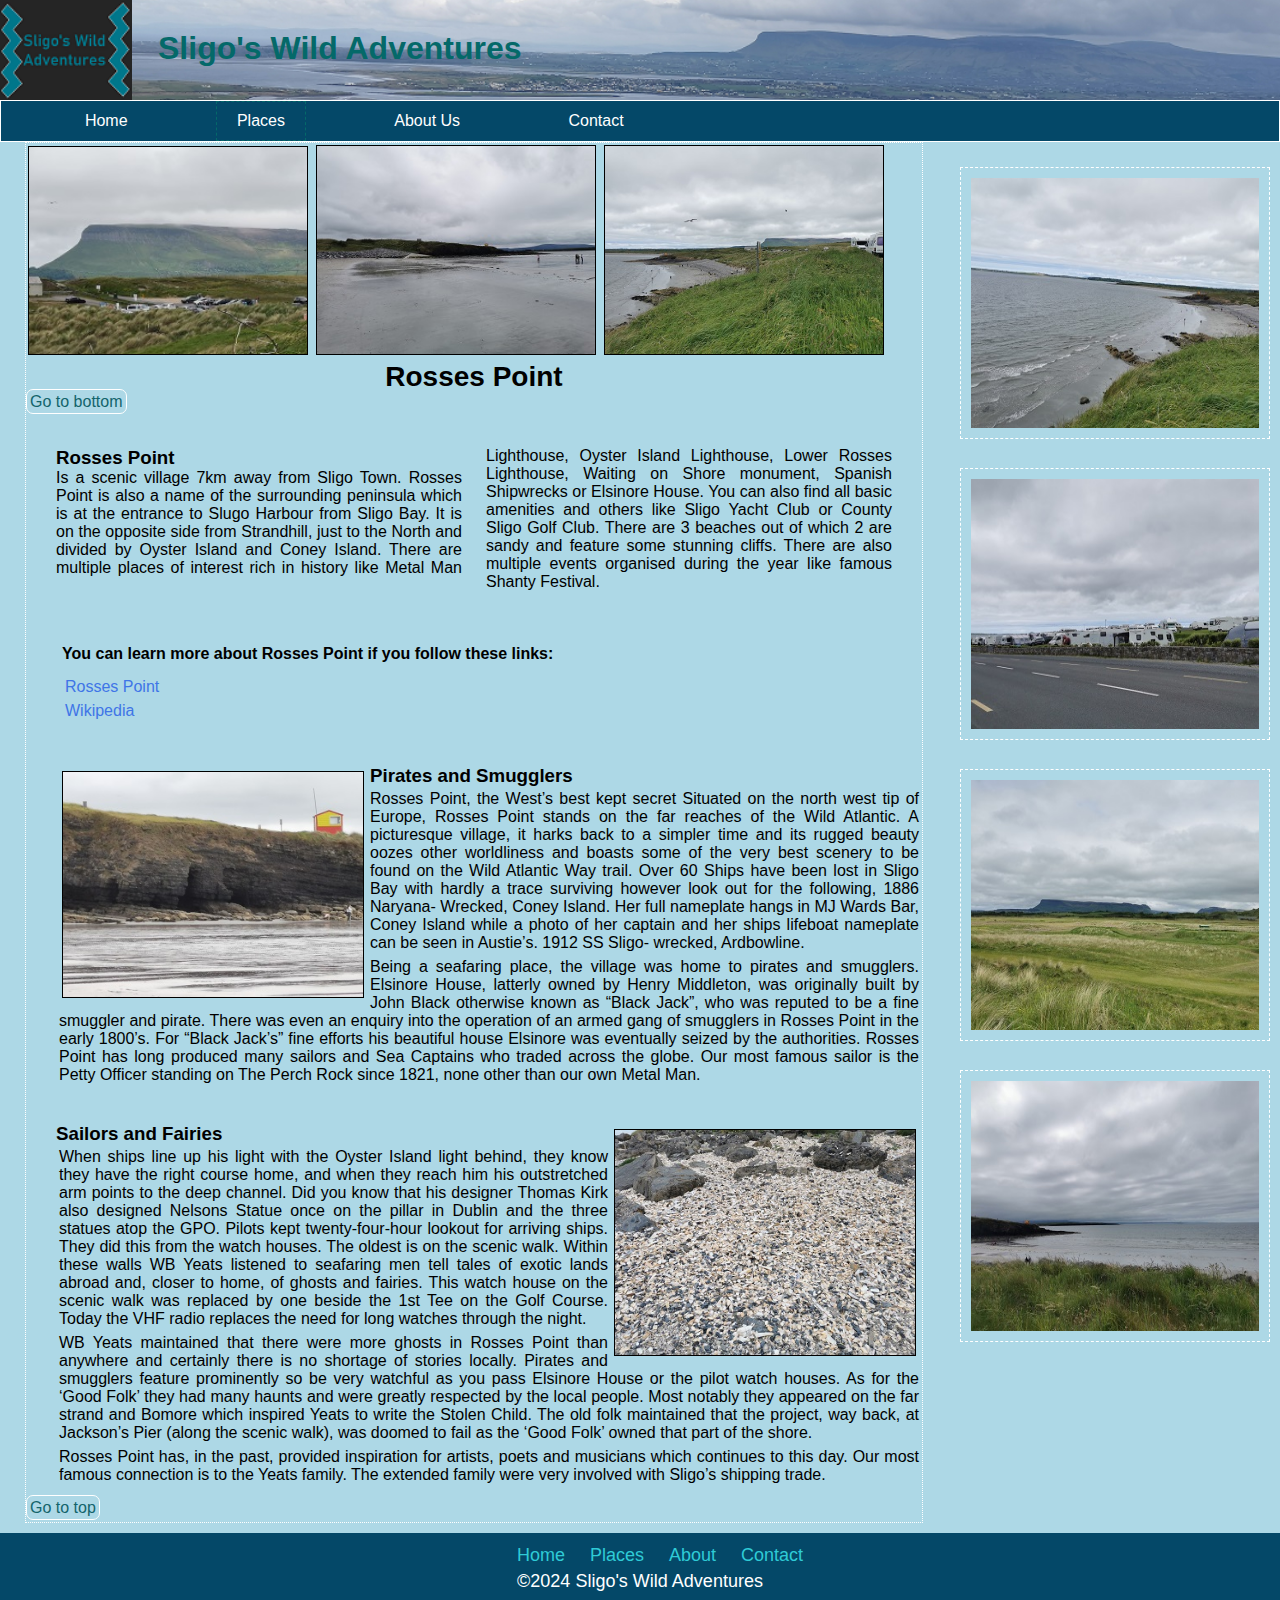
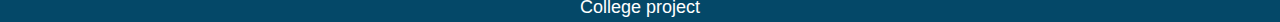
<file: rossespoint.html>
<!-- Homepage farm -->
<!DOCTYPE html>
<html lang="en">
    <head>
        <!-- Metadata of the site-->
        <meta charset="utf-8">
        <meta name="viewport" content="width-device-width, initial-scale=1.0">
        <meta http-equiv="X-UA-Compatible" content="ie=edge">
        <meta name ="description" content="Rosses Point page of Sligo's Wild Adventures college project">
        <meta name="keywords" content="college, project, sligo, rosses point">
        <title>Rosses Point</title>
        <link rel="icon" type="image/x-icon" href="images/favicon.ico">
        <link rel="stylesheet" href="styles/styles.css">
    </head>

    <!-- Body -->
    <body>
        <a id="top"></a>
        <!--Header-->
        <img style="float:left; height:100px;z-index:999;" src="images/logo.png" alt="Logo">
        <header>
            <h1 id="logoText">
                Sligo's Wild Adventures
            </h1>
        </header>
            <!-- Navigation-->
            <nav class="navbar">
                <ul>
                    <li> <a href="index.html"> Home </a></li>
                    <li id="active">
                        <a href="places.html">Places</a>
                        <ul>
                            <li><a href="doorlypark.html">Doorly Park</a></li>
                            <li><a href="hazelwood.html">Hazelwood</a></li>
                            <li><a href="knocknarea.html">Knocknarea</a></li>
                            <li id="subActive"><a href="rossespoint.html">Rosses Point</a></li>
                            <li><a href="strandhill.html">Strandhill</a></li>
                        </ul>
                    </li>
                    <li><a href="about.html">About Us</a></li>
                    <li><a href="contact.html"> Contact </a></li>
                </ul>
            </nav>
        

        <!-- Main -->
        <main>
                <section class="doorlyLeftSection">
                    <section class="threeImages">
                        <img src="images/rossespoint_benbulben.jpg" alt="View of Benbulben">
                        <img src="images/rossespoint_beach_5.jpg" alt="View from the beach">
                        <img src="images/rossespoint_beach_2.jpg" alt="View of the beach">
                    </section>
                <h2 id="firstH2">
                    Rosses Point
                </h2>
                <p class="bottomLink"><a href="#bottom">Go to bottom</a></p>

                <article class="columns_2">
                    
                    <h3>Rosses Point</h3>
                    <p>Is a scenic village 7km away from Sligo Town. Rosses Point is also a name of the surrounding peninsula which
                        is at the entrance to Slugo Harbour from Sligo Bay. It is on the opposite side from Strandhill, just to the North
                        and divided by Oyster Island and Coney Island. There are multiple places of interest rich in history like Metal Man
                        Lighthouse, Oyster Island Lighthouse, Lower Rosses Lighthouse, Waiting on Shore monument, Spanish Shipwrecks or 
                        Elsinore House. You can also find all basic amenities and others like Sligo Yacht Club or County Sligo Golf Club.
                        There are 3 beaches out of which 2 are sandy and feature some stunning cliffs. There are also multiple events 
                        organised during the year like famous Shanty Festival.
                    </p>
                </article>

                <article class="hikeDesc">
                    <h4>You can learn more about Rosses Point if you follow these links: </h4>
                    <p>
                        <a href="https://rossespoint.ie">Rosses Point</a>
                        <a href="https://en.wikipedia.org/wiki/Rosses_Point">Wikipedia</a>
                    </p>
                </article>

                <article class="hikeDesc2">
                    <img src="images/rossespoint_cliffs.jpg" alt="View on the cliffs">
                    <h3>Pirates and Smugglers</h3>
                    <p>Rosses Point, the West’s best kept secret
                        Situated on the north west tip of Europe, Rosses Point stands on the far reaches of the Wild Atlantic.
                        A picturesque village, it harks back to a simpler time and its rugged beauty oozes other worldliness and 
                        boasts some of the very best scenery to be found on the Wild Atlantic Way trail.
                        Over 60 Ships have been lost in Sligo Bay with hardly a trace surviving however look out for the following, 
                        1886 Naryana- Wrecked, Coney Island. Her full nameplate hangs in MJ Wards Bar, Coney Island while a photo of her
                         captain and her ships lifeboat nameplate can be seen in Austie’s. 1912 SS Sligo- wrecked, Ardbowline.
                    </p>
                    <p>
                        Being a seafaring place, the village was home to pirates and smugglers. Elsinore House, latterly owned by Henry Middleton,
                         was originally built by John Black otherwise known as “Black Jack”, who was reputed to be a fine smuggler and pirate.
                          There was even an enquiry into the operation of an armed gang of smugglers in Rosses Point in the early 1800’s. 
                          For “Black Jack’s” fine efforts his beautiful house Elsinore was eventually seized by the authorities.
                          Rosses Point has long produced many sailors and Sea Captains who traded across the globe. Our most famous sailor is the 
                          Petty Officer standing on The Perch Rock since 1821, none other than our own Metal Man. 
                    </p>
                </article>

                <article class="hikeDesc">
                    <img src="images/rossespoint_shells.jpg" alt="Shells on a third beach">
                    <h3>Sailors and Fairies</h3>
                    <p>
                        When ships line up his light with the Oyster Island light behind, they know they have the right course home, and when they reach
                         him his outstretched arm points to the deep channel. Did you know that his designer Thomas Kirk also designed Nelsons 
                         Statue once on the pillar in Dublin and the three statues atop the GPO. Pilots kept twenty-four-hour lookout for arriving ships.
                        They did this from the watch houses. The oldest is on the scenic walk. Within these walls WB Yeats listened to seafaring men 
                        tell tales of exotic lands abroad and, closer to home, of ghosts and fairies. This watch house on the scenic walk was replaced 
                        by one beside the 1st Tee on the Golf Course. Today the VHF radio replaces the need for long watches through the night.
                    </p>
                    <p>
                        WB Yeats maintained that there were more ghosts in Rosses Point than anywhere and certainly there is no shortage of stories 
                        locally. Pirates and smugglers feature prominently so be very watchful as you pass Elsinore House or the pilot watch houses. 
                        As for the ‘Good Folk’ they had many haunts and were greatly respected by the local people. Most notably they appeared on the 
                        far strand and Bomore which inspired Yeats to write the Stolen Child. The old folk maintained that the project, way back, at 
                        Jackson’s Pier (along the scenic walk), was doomed to fail as the ‘Good Folk’ owned that part of the shore.
                    </p>
                    <p>
                        Rosses Point has, in the past, provided inspiration for artists, poets and musicians which continues to this day. 
                        Our most famous connection is to the Yeats family. The extended family were very involved with Sligo’s shipping trade. 
                    </p>

                </article>
                
                <p class="bottomLink"><a href="#top">Go to top</a></p>
            </section>

            <aside class="doorlyAside">
                <img src="images/rossespoint_beach.jpg" alt="View of a beach">
                <img src="images/rossespoint_caravan.jpg" alt="Rosses Point Caravan Park">
                <img src="images/rossespoint_benbulben_3.jpg" alt="View of Benbulben from distance">
                <img src="images/rossespoint_beach_4.jpg" alt="View on the ocean">
            </aside>

        </main>

        <!-- Footer -->
        <footer>
            <a id="bottom"></a>
            <ul>
                <li><a href="index.html">Home</a></li>
                <li><a href="#top">Places</a></li>
                <li><a href="about.html">About</a></li>
                <li><a href="contact.html">Contact</a></li>
            </ul>
            <p>&copy;2024 Sligo's Wild Adventures</p>
            <p>College project</p>
        </footer>
    </body>

</html>
</file>
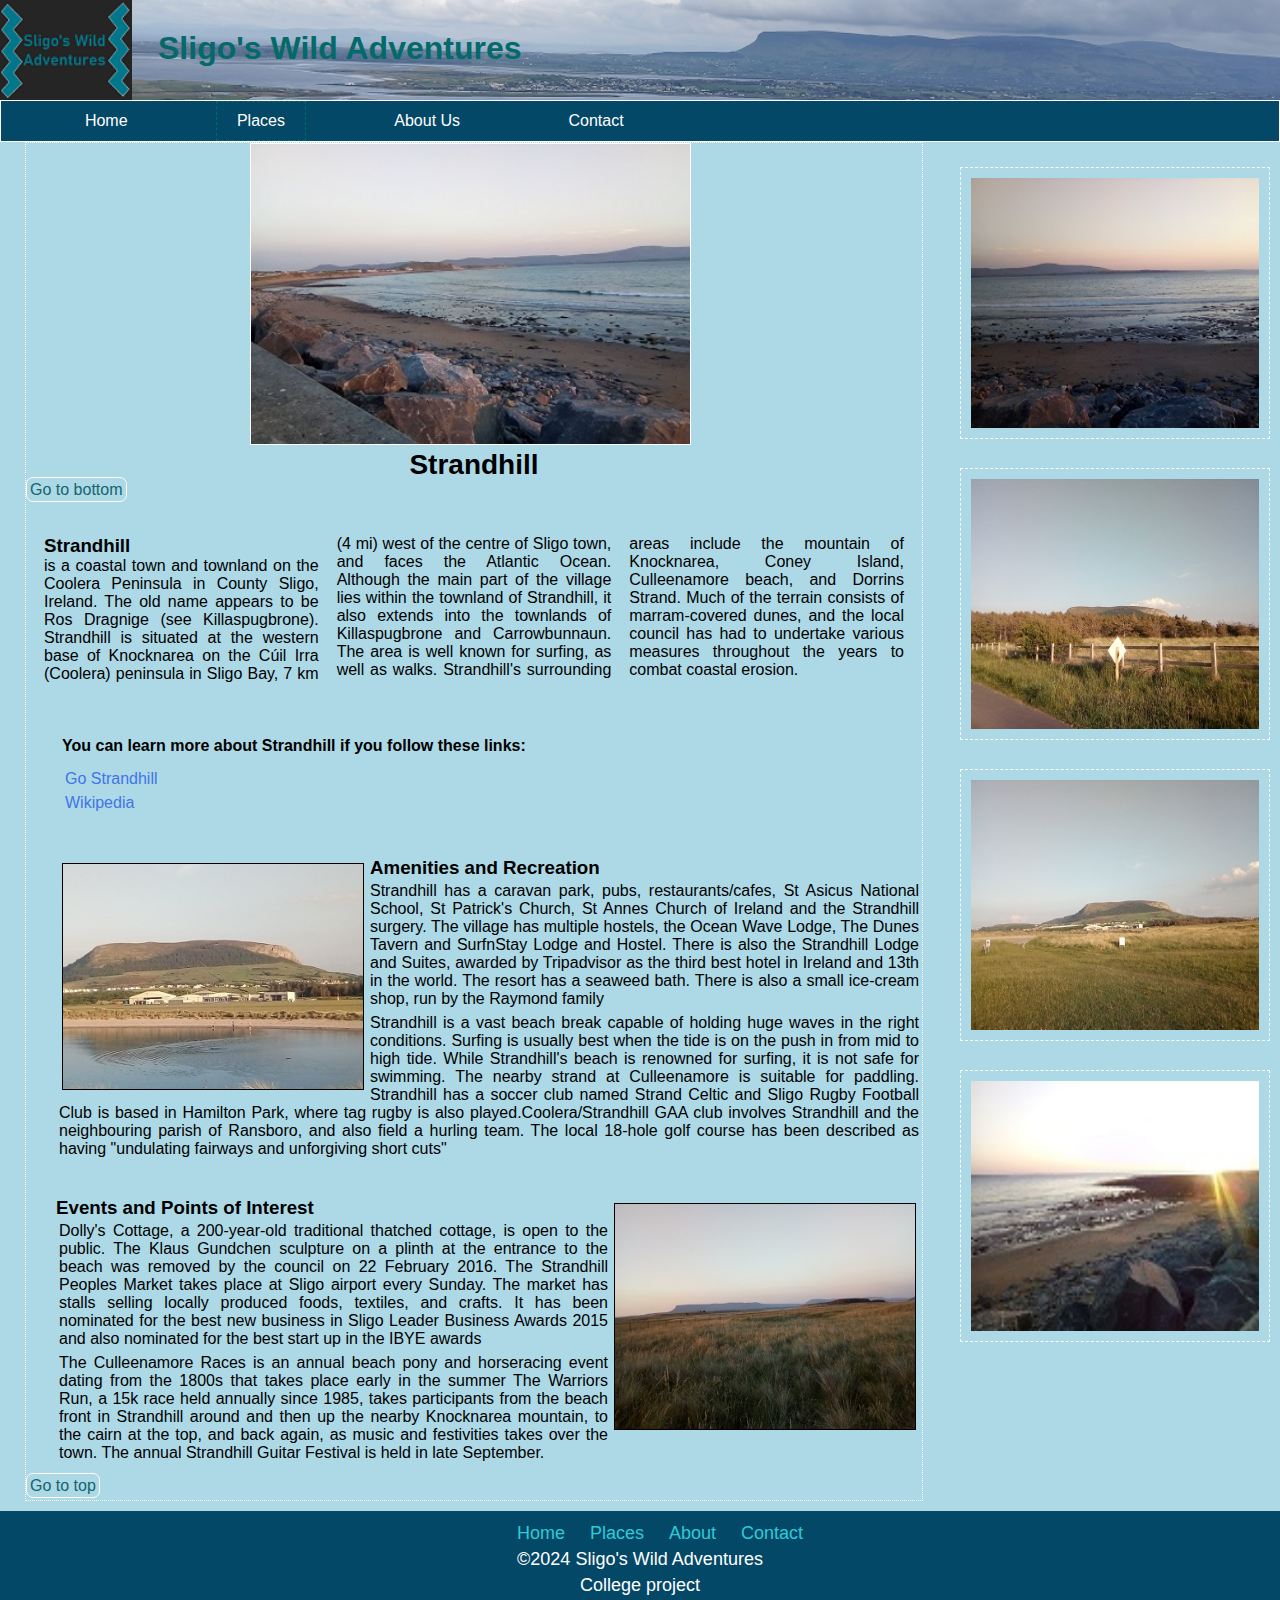
<file: strandhill.html>
<!-- Homepage farm -->
<!DOCTYPE html>
<html lang="en">
    <head>
        <!-- Metadata of the site-->
        <meta charset="utf-8">
        <meta name="viewport" content="width-device-width, initial-scale=1.0">
        <meta http-equiv="X-UA-Compatible" content="ie=edge">
        <meta name ="description" content="Rosses Point page of Sligo's Wild Adventures college project">
        <meta name="keywords" content="college, project, sligo, strandhill">
        <title>Strandhill</title>
        <link rel="icon" type="image/x-icon" href="images/favicon.ico">
        <link rel="stylesheet" href="styles/styles.css">
    </head>

    <!-- Body -->
    <body>
        <a id="top"></a>
        <!--Header-->
        <img style="float:left; height:100px;z-index:999;" src="images/logo.png" alt="Logo">
        <header>
            <h1 id="logoText">
                Sligo's Wild Adventures
            </h1>
        </header>
            <!-- Navigation-->
            <nav class="navbar">
                <ul>
                    <li> <a href="index.html"> Home </a></li>
                    <li id="active">
                        <a href="places.html">Places</a>
                        <ul>
                            <li><a href="doorlypark.html">Doorly Park</a></li>
                            <li><a href="hazelwood.html">Hazelwood</a></li>
                            <li><a href="knocknarea.html">Knocknarea</a></li>
                            <li><a href="rossespoint.html">Rosses Point</a></li>
                            <li id="subActive"><a href="strandhill.html">Strandhill</a></li>
                        </ul>
                    </li>
                    <li><a href="about.html">About Us</a></li>
                    <li><a href="contact.html"> Contact </a></li>
                </ul>
            </nav>
        

        <!-- Main -->
        <main>
                <section class="doorlyLeftSection">
                    <img id="doorlyMainImage" src="images/strandhill_beach.jpg" alt="View of Strandhill Beach">
                <h2 id="firstH2">
                    Strandhill
                </h2>
                <p class="bottomLink"><a href="#bottom">Go to bottom</a></p>

                <article class="columns_3">
                    
                    <h3>Strandhill</h3>
                    <p> is a coastal town and townland on the Coolera Peninsula in County Sligo,
                         Ireland.
                          The old name appears to be Ros Dragnige (see Killaspugbrone).
                          Strandhill is situated at the western base of Knocknarea on the Cúil Irra (Coolera) peninsula in Sligo Bay,
                           7 km (4 mi) west of the centre of Sligo town, and faces the Atlantic Ocean. Although the main part of the
                            village lies within the townland of Strandhill, it also extends into the townlands of Killaspugbrone and
                             Carrowbunnaun. The area is well known for surfing, as well as walks.
                             Strandhill's surrounding areas include the mountain of Knocknarea, Coney Island, Culleenamore beach, 
                             and Dorrins Strand. Much of the terrain consists of marram-covered dunes, and the local council has had 
                             to undertake various measures throughout the years to combat coastal erosion.
                    </p>
                </article>

                <article class="hikeDesc">
                    <h4>You can learn more about Strandhill if you follow these links: </h4>
                    <p>
                        <a href="https://gostrandhill.com">Go Strandhill</a>
                        <a href="https://en.wikipedia.org/wiki/Strandhill">Wikipedia</a>
                    </p>
                </article>

                <article class="hikeDesc2">
                    <img src="images/strandhill_airport.jpg" alt="Strandhill Airport">
                    <h3>Amenities and Recreation</h3>
                    <p>
                        Strandhill has a caravan park, pubs, restaurants/cafes, St Asicus National School, St Patrick's Church,
                         St Annes Church of Ireland and the Strandhill surgery. The village has multiple hostels, the Ocean Wave Lodge,
                          The Dunes Tavern and SurfnStay Lodge and Hostel. There is also the Strandhill Lodge and Suites, awarded by
                           Tripadvisor as the third best hotel in Ireland and 13th in the world. The resort has a seaweed bath.
                           There is also a small ice-cream shop, run by the Raymond family
                    </p>
                    <p>
                        Strandhill is a vast beach break capable of holding huge waves in the right conditions. Surfing is usually best when
                         the tide is on the push in from mid to high tide.
                        While Strandhill's beach is renowned for surfing, it is not safe for swimming.
                         The nearby strand at Culleenamore is suitable for paddling.
                         Strandhill has a soccer club named Strand Celtic and Sligo Rugby Football Club is based in Hamilton Park,
                          where tag rugby is also played.Coolera/Strandhill GAA club involves Strandhill and the neighbouring 
                          parish of Ransboro, and also field a hurling team.
                        The local 18-hole golf course has been described as having "undulating fairways and unforgiving short cuts"
                    </p>
                </article>

                <article class="hikeDesc">
                    <img src="images/strandhill_benbulben.jpg" alt="Benbulben seen from Rosses Point">
                    <h3>Events and Points of Interest</h3>
                    <p>
                        Dolly's Cottage, a 200-year-old traditional thatched cottage, is open to the public.
                        The Klaus Gundchen sculpture on a plinth at the entrance to the beach was removed by the council on 22 
                        February 2016. The Strandhill Peoples Market takes place at Sligo airport every Sunday. The market 
                        has stalls selling locally produced foods, textiles, and crafts. It has been nominated for the best new 
                        business in Sligo Leader Business Awards 2015 and also nominated for the best start up in the IBYE awards
                    </p>
                    <p>
                        The Culleenamore Races is an annual beach pony and horseracing event dating from the 1800s that takes place 
                        early in the summer The Warriors Run, a 15k race held annually since 1985, takes participants from the 
                        beach front in Strandhill around and then up the nearby Knocknarea mountain, to the cairn at the top, and 
                        back again, as music and festivities takes over the town. The annual Strandhill Guitar Festival is held in late September.
                    </p>

                </article>
                
                <p class="bottomLink"><a href="#top">Go to top</a></p>
            </section>

            <aside class="doorlyAside">
                <img src="images/strandhill_beach_3.jpg" alt="View on the ocean from Strandhill">
                <img src="images/strandhill_woods.jpg" alt="Strandhill Woods">
                <img src="images/strandhill_airport_2.jpg" alt="Strandhill Airport">
                <img src="images/strandhill_beach_2.jpg" alt="View of Strandhill Beach">
            </aside>

        </main>

        <!-- Footer -->
        <footer>
            <a id="bottom"></a>
            <ul>
                <li><a href="index.html">Home</a></li>
                <li><a href="#top">Places</a></li>
                <li><a href="about.html">About</a></li>
                <li><a href="contact.html">Contact</a></li>
            </ul>
            <p>&copy;2024 Sligo's Wild Adventures</p>
            <p>College project</p>
        </footer>
    </body>

</html>
</file>
<file: styles/styles.css>
*
{
    margin:0;
}

header
{
    text-align: left;
    height:100px;
    background: url(../images/bcklogo.png);
    background-position: center;
    background-repeat: no-repeat;
    background-size: cover;
}

nav
{
    border:1px solid white;
}

body
{
    font-family:'Trebuchet MS', 'Lucida Sans Unicode', 'Lucida Grande', 'Lucida Sans', Arial, sans-serif;
    background-color:lightblue;
    color:black;
}

header h1
{
    margin-left:10%;
    padding: 30px;
    color:rgb(4, 105, 105);
    font-family:'Lucida Sans', 'Lucida Sans Regular', 'Lucida Grande', 'Lucida Sans Unicode', Geneva, Verdana, sans-serif
}

.navbar
{
    background-color:rgb(4, 72, 104);
    position:relative;
}

.navbar ul
{
    list-style-type: none;
    margin:0;
    padding:0;
}

.navbar li
{
    margin-left:5%;
    display:inline-block;
}

.navbar li a
{
    color:white;
    background-color: rgb(4, 72, 104);
    display:block;
    padding: 10px 20px;
    text-decoration: none;
}

.navbar ul ul
{
    position: absolute;
    top:100%;
    display:none;
}

.navbar ul ul li
{
    position:relative;
    display:block;
}

.navbar li:hover ul
{
    display:block;
}

.navbar ul ul li a:hover
{
    background-color:rgb(4, 105, 105);
}

.navbar a:hover
{
    background-color:rgb(4, 105, 105);
}

#active
{
    border: 1px dashed rgb(4,105,105);
}

#firstH2
{
    text-align: center;
    font-size:1.75em;
}

#mainIndexImg
{
    margin-left:15%;
    margin-right:15%;
    width:69%;
    height:200px;
    border:1px solid black;
}


.leftSide
{
    float:left;
    width:15%;
    margin-bottom:10px;
    padding:5px;
}

.rightSide
{
    float:right;
    width:15%;
    margin-bottom:10px;
    padding:5px;
}

#centerSide
{
    text-align: justify;
    width:90%;
    margin-bottom:25px;
}

#centerSide p
{
    margin:10px;
    padding:7px;
    font-size:1.2em;
}

#centerSide h3
{
    text-align: center;
    font-size:1.2em;
    margin-bottom:15px;
}


.video
{
    margin-left:10px;
    height:480px;
    position:relative;
    width:72%;
}



.sideImage
{
    width:100%;
    margin:1%;
    margin-bottom:25px;
    border:1px solid black;
}

footer
{
    clear:both;
    font-size:large;
    color:white;
    background-color: rgb(4, 72, 104);
    margin-top:25px;
    padding:12px;
    height:65px;
}

footer ul
{
    text-align: center;
}

footer li
{
    display:inline-block;
    margin-left:10px;
    margin-right:10px;
}

footer li a
{
    
    text-decoration: none;
    color:rgb(47, 203, 214);
}

footer p
{
    text-align: center;
    margin-top:5px;
}

.map
{
    padding:5px;
    margin:5px;
    border:1px dashed white;
    width:40%;
    float:right;
}

.iframe_map
{
    width: 98%;
    height:450px;
}

#firstH2_About
{
    text-align: center;
    font-size:250%;
}

.mainTextAbout
{
    width:55%;
    float:left;
}

.mainTextAbout p
{
    text-align: justify;
    margin-left:24px;
    margin-right:24px;
}

.aboutRight
{
    width:35%;
    float:right;
}


.aboutSection
{
    margin-top: 25px;
    border:1px dotted white;
    float:left;
    width:55%;
}

.aboutSection p
{
    text-align: justify;
    padding:6px;
    margin: 6px 6px 12px 12px;
}

.aboutToRight
{
    float:right;
    width:60%;
}

.aboutToLeft
{
    max-height: 175px;
    padding-left:2px;
    float:left;
    width:30%;
}

.rImage
{
    width:75%;
    padding:6px;
    margin:7px 7px 2px 2px;
    border: 1px dashed rgb(4, 72, 104);
    min-height:225px;
}

#firstH2_Places
{
    font-size:250%;
}

.placesSection h3
{
    text-align: center;
}

h3 a
{
    text-decoration: none;
    color:black;
}

.placesRight
{
    width:25%;
    float:right;
}

.placesSection
{
    margin-top: 25px;
    border:1px dotted white;
    float:left;
    width:65%;
    max-height: 250px;
    overflow:auto;
}

.placesFirstP
{
    margin-top:5px;
}

.placesToLeft
{
    /*border:2px solid rgb(4, 72, 104);*/
    border:2px solid white;
    width:40%;
    max-height:200px;
}

.placesToRight
{
    float:right;
    width:55%;
}

.placesSection p
{
    padding-top: 10px;
}

.placesA
{
    text-decoration:none;
    color:rgb(63, 117, 231);
}

.placesA:hover
{
    color:rgb(39, 132, 145);
}

.mainTextContact
{
    float:left;
    width:38%;
    margin-left:12px;
    margin-right:12px;
}

.contactForm
{
    border:1px solid white;
    float:right;
    width: 54%;
    text-align: justify;
    padding:5px;
}

.required
{
    color:red;
}

.contactSection
{
    margin-top:12px;
    margin-bottom:7px;
    padding:5px;
}

.formSection
{
    margin:5px;
    padding:3px;
}

.contactSection h4
{
    margin-top:2px;
    padding:1px;
}

.bottomLink a
{
    padding:3px;
    border:1px solid white;
    border-radius: 7px;
    color:rgb(19, 100, 107);
    text-decoration: none;
}

#subActive
{
    border: 2px dotted rgb(4,105,105);
}


#subActive a:hover
{
    background-color: rgb(14, 62, 114);
}

#doorlyMainImage
{
    height:150px;
    margin-left:25%;
    margin-right:25%;
    width:49%;
    height:300px;
    border:1px solid rgb(255, 255, 255);
}

.doorlyLeftSection
{
    float:left;
    width:70%;
    border:1px dotted white;
    margin-left:25px;
    margin-bottom:10px;
    padding-bottom:5px;
}

.doorlyAside
{
    float:right;
    width:25%;
    display:block;
}

.doorlyAside img
{
    height:250px;
    width:90%;
    margin-top:25px;
    padding:10px;
    border:1px dashed white;
}

.hikeSpecs
{
    padding-top:25px;
    padding-left:25px;
    margin-bottom:12px;

    
}

.hikeSpecs h4
{
    margin-top: 6px;
}

.hikeDesc, .hikeDesc2
{
    padding-left:30px;
    padding-top:24px;
    margin-bottom:12px;
    max-height:400px;
    overflow:auto;
}

.hikeDesc p, .hikeDesc2 p
{
    text-align: justify;
    padding:3px;
}

.hikeDesc h4, .hikeDesc2 h4
{
    margin-top:12px;
    padding:6px;
}

.hikeDesc a, .hikeDesc2 a
{
    text-decoration:none;
    margin:6px;
    display:block;
    color:rgb(63, 117, 231);
}

.hikeDesc a:hover, .hikeDesc2 a:hover
{
    color:rgb(39, 132, 145);
}

.hikeDesc img, .hikeSpecs img
{
    margin:6px;
    border:1px solid black;
    width:300px;
    height:225px;
    display:inline;
    float:right;
}

.hikeDesc2 img
{
    margin:6px;
    border:1px solid black;
    width:300px;
    height:225px;
    display:inline;
    float:left;
}

.hikeDesc2 ol
{
    margin-left:24px;
    text-align: center;
}

.threeImages img
{
    width:31%;
    display:inline;
    margin:2px;
    border:1px solid black;
}


table
{
    margin-left:10px;
}

table, th, td
{
    border:1px solid black;
    padding:2px;
}

#hazelwoodMainImage
{
    height:175px;
    margin-left:15%;
    margin-right:15%;
    width:69%;
    height:300px;
    border:1px solid rgb(255, 255, 255);
}

.columns_2
{
    margin-top:24px;
    margin-left:18px;
    margin-right:18px;
    padding:12px;
    text-align: justify;
    column-count: 2;
    column-gap: 24px;

}

.columns_3
{
    margin-top:24px;
    margin-left:6px;
    margin-right:6px;
    padding:12px;
    text-align: justify;
    column-count: 3;
    column-gap: 18px;

}

.flexbox
{
    display:flex;
    align-items:center;
    background-color:lightblue;
    border:1px solid white;
    padding:18px;
    flex-direction:column;
    margin:8px;
}
</file>
